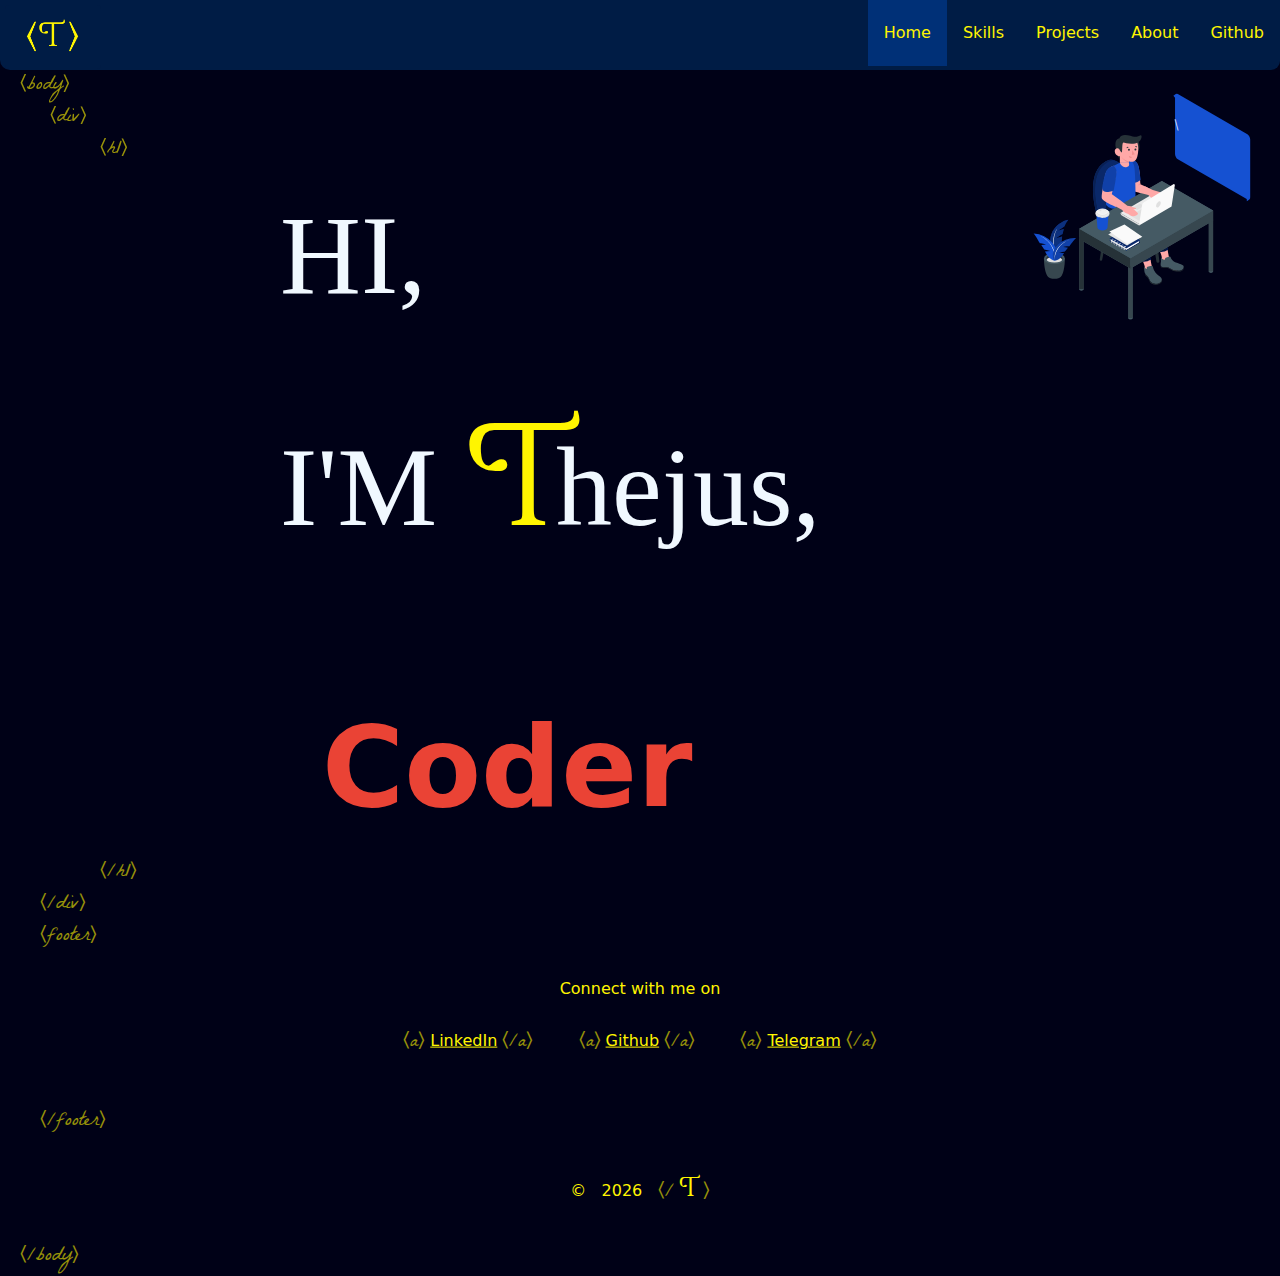
<file: index.html>
<!DOCTYPE html>
<html lang="en">

<head>
    <meta charset="UTF-8">
    <meta http-equiv="X-UA-Compatible" content="IE=edge">
    <meta name="viewport" content="width=device-width, initial-scale=1.0">
    <!-- google fonts -->
    <link rel="preconnect" href="https://fonts.googleapis.com">
    <link rel="preconnect" href="https://fonts.gstatic.com" crossorigin>
    <link href="https://fonts.googleapis.com/css2?family=Lancelot&display=swap" rel="stylesheet">
    <link rel="preconnect" href="https://fonts.googleapis.com">
    <link href="https://fonts.googleapis.com/css2?family=La+Belle+Aurore&family=Lancelot&display=swap" rel="stylesheet">
    <link
        href="https://fonts.googleapis.com/css2?family=IM+Fell+Great+Primer+SC&family=La+Belle+Aurore&family=Lancelot&display=swap"
        rel="stylesheet">
    <link href='https://fonts.googleapis.com/css?family=Oswald:400,700,300' rel='stylesheet' type='text/css'>

    <link rel="shortcut icon" href="logo-removebg-preview.png" type="image/png">

    <link rel="stylesheet" href="style.css">
    <link rel="stylesheet" href="index.css">
    <title class="logo"> Home
    </title>
</head>

<body>
    <!--! navbar start -->
    <navbar>
        <ul class="topnav">
            <li class="logo">
                <div class="confetti-btn cb1-inline-block cb1-position-relative js-confetti-btn">
                    <div class="confetti-btn__btn cb1-btn cb1-btn--subtle js-confetti-btn__btn">
                        <img src="logo-removebg-preview.png" alt="Logo" width="60px">

                    </div>

                    <svg class="confetti-btn__icon js-confetti-btn__icon" viewBox="0 0 16 16" aria-hidden="true">
                        <circle class="conf-btn-svg-item-0" fill="currentColor" cx="8" cy="8" r="8" />
                        <polygon class="conf-btn-svg-item-1" fill="#f888c0"
                            points="10.3 6.212 3.3 0.581 1 15.419 15 9.991 10.3 6.212" />
                        <path class="conf-btn-svg-item-2" fill="#fa9856"
                            d="M2,8a6,6,0,1,1,6,6A5.993,5.993,0,0,1,2,8Z" />
                        <polygon class="conf-btn-svg-item-3" fill="#2842c3"
                            points="7.52 0 5.001 5.898 1.888 13.184 8.48 16 14.112 2.816 7.52 0" />
                        <path class="conf-btn-svg-item-4" fill="#f5c09a" d="M2,8a6,6,0,1,1,6,6A6,6,0,0,1,2,8Z" />
                        <polygon class="conf-btn-svg-item-5" fill="#3aace9"
                            points="14.164 9.474 14.723 0.507 8.578 3.562 1.277 7.192 13.789 15.493 14.164 9.474" />
                    </svg>
                </div>

            </li>
            <li class="right"><a href="#about">Github</a></li>
            <li class="right"><a href="#about">About</a></li>
            <li class="right"><a href="projects.html">Projects</a></li>
            <li class="right"><a href="skills.html">Skills</a></li>
            <li class="right"><a class="active" href="#home">Home</a></li>
        </ul>
    </navbar>
    <!--! navbar end -->

    <!--! i am div start -->
    <div class="contain grid">
        <!--! iam div left part start  -->
        <div class="grid-part">

            <div class="code">&nbsp; &#9001;body&#9002;</div>
            <div class="code">&nbsp;&nbsp;&nbsp;&nbsp; &#9001;div&#9002;</div>

            <div class="code">&nbsp;&nbsp;&nbsp;&nbsp;&nbsp;&nbsp;&nbsp;&nbsp;&nbsp; &#9001;h1&#9002;</div>

            <div class="main-heading">
                &nbsp;&nbsp;&nbsp;&nbsp;&nbsp;&nbsp;&nbsp;&nbsp;&nbsp;&nbsp;HI, <br>
                &nbsp;&nbsp;&nbsp;&nbsp;&nbsp;&nbsp;&nbsp;&nbsp;&nbsp;&nbsp;I'M <span class="main-t">T</span>hejus,<br>
            </div>
            <br>
            <br>
            <div class="scrolling-words-container">
                <div class="scrolling-words-box">
                    <ul>
                        <li style="color: #ea4335">&nbsp;&nbsp;&nbsp;&nbsp;&nbsp;&nbsp;&nbsp;&nbsp;Coder</li><br>
                        <li style="color: #4285f4">&nbsp;&nbsp;&nbsp;&nbsp;&nbsp;&nbsp;&nbsp;&nbsp;Developer</li> <br>
                        <li style="color: #34a853">&nbsp;&nbsp;&nbsp;&nbsp;&nbsp;&nbsp;&nbsp;&nbsp;Self Learner</li>
                        <br>
                        <li style="color: #fbbc04">&nbsp;&nbsp;&nbsp;&nbsp;&nbsp;&nbsp;&nbsp;&nbsp;Techy</li> <br>
                        <li style="color: #ea4335">&nbsp;&nbsp;&nbsp;&nbsp;&nbsp;&nbsp;&nbsp;&nbsp;Tech Geek</li> <br>
                    </ul>
                </div>
                <span style="color: #5f6368"></span>
            </div>
            <br>

            <div class="code">&nbsp;&nbsp;&nbsp;&nbsp;&nbsp;&nbsp;&nbsp;&nbsp;&nbsp; &#9001;/h1&#9002;</div>

            <div class="code">&nbsp;&nbsp;&nbsp; &#9001;/div&#9002;</div>

        </div>
        <!--! iam div left part end  -->

        <!--! iam div right part start  -->
        <div class="l">

            <div class="image">
                <svg class="animated" id="freepik_stories-code-typing" xmlns="http://www.w3.org/2000/svg"
                    viewBox="0 0 500 500" version="1.1" xmlns:xlink="http://www.w3.org/1999/xlink"
                    xmlns:svgjs="http://svgjs.com/svgjs">
                    <style>
                        svg#freepik_stories-code-typing:not(.animated) .animable {
                            opacity: 0;
                        }

                        svg#freepik_stories-code-typing.animated #freepik--Plant--inject-2 {
                            animation: 1s 1 forwards cubic-bezier(.36, -0.01, .5, 1.38) slideDown, 3s Infinite linear floating;
                            animation-delay: 0s, 1s;
                        }

                        svg#freepik_stories-code-typing.animated #freepik--Pictures--inject-2 {
                            animation: 1s 1 forwards cubic-bezier(.36, -0.01, .5, 1.38) slideUp;
                            animation-delay: 0s;
                        }

                        svg#freepik_stories-code-typing.animated #freepik--Character--inject-2 {
                            animation: 1s 1 forwards cubic-bezier(.36, -0.01, .5, 1.38) fadeIn;
                            animation-delay: 0s;
                        }

                        svg#freepik_stories-code-typing.animated #elwccmy3xrkr {
                            animation: 1s 1 forwards linear slideLeft;
                            animation-delay: 0s;
                        }

                        svg#freepik_stories-code-typing.animated #elixwginyjn9s {
                            animation: 1s 1 forwards linear slideLeft;
                            animation-delay: 0.021739130434782608s;
                            opacity: 0
                        }

                        svg#freepik_stories-code-typing.animated #elwyf4j4cvp6k {
                            animation: 1s 1 forwards linear slideLeft;
                            animation-delay: 0.043478260869565216s;
                            opacity: 0
                        }

                        svg#freepik_stories-code-typing.animated #el4zrhtsvb3xx {
                            animation: 1s 1 forwards linear slideLeft;
                            animation-delay: 0.06521739130434782s;
                            opacity: 0
                        }

                        svg#freepik_stories-code-typing.animated #elcsuz614cxx {
                            animation: 1s 1 forwards linear slideLeft;
                            animation-delay: 0.08695652173913043s;
                            opacity: 0
                        }

                        svg#freepik_stories-code-typing.animated #elg4v3h140eke {
                            animation: 1s 1 forwards linear slideLeft;
                            animation-delay: 0.10869565217391304s;
                            opacity: 0
                        }

                        svg#freepik_stories-code-typing.animated #elzgesj6o3ras {
                            animation: 1s 1 forwards linear slideLeft;
                            animation-delay: 0.13043478260869565s;
                            opacity: 0
                        }

                        svg#freepik_stories-code-typing.animated #elaa0wtytwo2 {
                            animation: 1s 1 forwards linear slideLeft;
                            animation-delay: 0.15217391304347827s;
                            opacity: 0
                        }

                        svg#freepik_stories-code-typing.animated #elqyj199wn99r {
                            animation: 1s 1 forwards linear slideLeft;
                            animation-delay: 0.17391304347826086s;
                            opacity: 0
                        }

                        svg#freepik_stories-code-typing.animated #elb2pv5u6tcmu {
                            animation: 1s 1 forwards linear slideLeft;
                            animation-delay: 0.19565217391304346s;
                            opacity: 0
                        }

                        svg#freepik_stories-code-typing.animated #elijy0fyk9uy8 {
                            animation: 1s 1 forwards linear slideLeft;
                            animation-delay: 0.21739130434782608s;
                            opacity: 0
                        }

                        svg#freepik_stories-code-typing.animated #elj2f2m6byyxm {
                            animation: 1s 1 forwards linear slideLeft;
                            animation-delay: 0.2391304347826087s;
                            opacity: 0
                        }

                        svg#freepik_stories-code-typing.animated #el5c3lf9kxx2v {
                            animation: 1s 1 forwards linear slideLeft;
                            animation-delay: 0.2608695652173913s;
                            opacity: 0
                        }

                        svg#freepik_stories-code-typing.animated #elca7vzumun0c {
                            animation: 1s 1 forwards linear slideLeft;
                            animation-delay: 0.2826086956521739s;
                            opacity: 0
                        }

                        svg#freepik_stories-code-typing.animated #elh05csx0lm0f {
                            animation: 1s 1 forwards linear slideLeft;
                            animation-delay: 0.30434782608695654s;
                            opacity: 0
                        }

                        svg#freepik_stories-code-typing.animated #el0vf8rjdonrik {
                            animation: 1s 1 forwards linear slideLeft;
                            animation-delay: 0.32608695652173914s;
                            opacity: 0
                        }

                        svg#freepik_stories-code-typing.animated #elrw75lykj75 {
                            animation: 1s 1 forwards linear slideLeft;
                            animation-delay: 0.34782608695652173s;
                            opacity: 0
                        }

                        svg#freepik_stories-code-typing.animated #el8fljkp6vojj {
                            animation: 1s 1 forwards linear slideLeft;
                            animation-delay: 0.3695652173913043s;
                            opacity: 0
                        }

                        svg#freepik_stories-code-typing.animated #elkh6f8lziaqm {
                            animation: 1s 1 forwards linear slideLeft;
                            animation-delay: 0.3913043478260869s;
                            opacity: 0
                        }

                        svg#freepik_stories-code-typing.animated #eloek4tkbqzfq {
                            animation: 1s 1 forwards linear slideLeft;
                            animation-delay: 0.41304347826086957s;
                            opacity: 0
                        }

                        svg#freepik_stories-code-typing.animated #elklejgtqlpw {
                            animation: 1s 1 forwards linear slideLeft;
                            animation-delay: 0.43478260869565216s;
                            opacity: 0
                        }

                        svg#freepik_stories-code-typing.animated #el1qcrdvsw4oqi {
                            animation: 1s 1 forwards linear slideLeft;
                            animation-delay: 0.45652173913043476s;
                            opacity: 0
                        }

                        svg#freepik_stories-code-typing.animated #el8f9rtvq2cgu {
                            animation: 1s 1 forwards linear slideLeft;
                            animation-delay: 0.4782608695652174s;
                            opacity: 0
                        }

                        svg#freepik_stories-code-typing.animated #elg8ucj98cq7 {
                            animation: 1s 1 forwards linear slideLeft;
                            animation-delay: 0.5s;
                            opacity: 0
                        }

                        svg#freepik_stories-code-typing.animated #el9tuy99mlcua {
                            animation: 1s 1 forwards linear slideLeft;
                            animation-delay: 0.5217391304347826s;
                            opacity: 0
                        }

                        svg#freepik_stories-code-typing.animated #elgf8j2vkd6y7 {
                            animation: 1s 1 forwards linear slideLeft;
                            animation-delay: 0.5434782608695652s;
                            opacity: 0
                        }

                        svg#freepik_stories-code-typing.animated #el7wvymw90iwf {
                            animation: 1s 1 forwards linear slideLeft;
                            animation-delay: 0.5652173913043478s;
                            opacity: 0
                        }

                        svg#freepik_stories-code-typing.animated #elkfylqygfmx {
                            animation: 1s 1 forwards linear slideLeft;
                            animation-delay: 0.5869565217391304s;
                            opacity: 0
                        }

                        svg#freepik_stories-code-typing.animated #eldokukn98zk {
                            animation: 1s 1 forwards linear slideLeft;
                            animation-delay: 0.6086956521739131s;
                            opacity: 0
                        }

                        svg#freepik_stories-code-typing.animated #elnv1xkmtsiyh {
                            animation: 1s 1 forwards linear slideLeft;
                            animation-delay: 0.6304347826086957s;
                            opacity: 0
                        }

                        svg#freepik_stories-code-typing.animated #el4q1nccodsac {
                            animation: 1s 1 forwards linear slideLeft;
                            animation-delay: 0.6521739130434783s;
                            opacity: 0
                        }

                        svg#freepik_stories-code-typing.animated #elr8c4n6ac6gr {
                            animation: 1s 1 forwards linear slideLeft;
                            animation-delay: 0.6739130434782609s;
                            opacity: 0
                        }

                        svg#freepik_stories-code-typing.animated #elqzsed6ldtwq {
                            animation: 1s 1 forwards linear slideLeft;
                            animation-delay: 0.6956521739130435s;
                            opacity: 0
                        }

                        svg#freepik_stories-code-typing.animated #elqs9m1oducm {
                            animation: 1s 1 forwards linear slideLeft;
                            animation-delay: 0.717391304347826s;
                            opacity: 0
                        }

                        svg#freepik_stories-code-typing.animated #elvaybvh6qscq {
                            animation: 1s 1 forwards linear slideLeft;
                            animation-delay: 0.7391304347826086s;
                            opacity: 0
                        }

                        svg#freepik_stories-code-typing.animated #elx2a4dkrd8xm {
                            animation: 1s 1 forwards linear slideLeft;
                            animation-delay: 0.7608695652173912s;
                            opacity: 0
                        }

                        svg#freepik_stories-code-typing.animated #elyo12tztegh {
                            animation: 1s 1 forwards linear slideLeft;
                            animation-delay: 0.7826086956521738s;
                            opacity: 0
                        }

                        svg#freepik_stories-code-typing.animated #elegp2ev316o6 {
                            animation: 1s 1 forwards linear slideLeft;
                            animation-delay: 0.8043478260869565s;
                            opacity: 0
                        }

                        svg#freepik_stories-code-typing.animated #el72xf5ur3b2s {
                            animation: 1s 1 forwards linear slideLeft;
                            animation-delay: 0.8260869565217391s;
                            opacity: 0
                        }

                        svg#freepik_stories-code-typing.animated #el6mb8uehra93 {
                            animation: 1s 1 forwards linear slideLeft;
                            animation-delay: 0.8478260869565217s;
                            opacity: 0
                        }

                        svg#freepik_stories-code-typing.animated #elufk8d92kr5f {
                            animation: 1s 1 forwards linear slideLeft;
                            animation-delay: 0.8695652173913043s;
                            opacity: 0
                        }

                        svg#freepik_stories-code-typing.animated #eluf997dz773n {
                            animation: 1s 1 forwards linear slideLeft;
                            animation-delay: 0.8913043478260869s;
                            opacity: 0
                        }

                        svg#freepik_stories-code-typing.animated #el1pp3e6e2mrm {
                            animation: 1s 1 forwards linear slideLeft;
                            animation-delay: 0.9130434782608695s;
                            opacity: 0
                        }

                        svg#freepik_stories-code-typing.animated #eltxrklnhtvbc {
                            animation: 1s 1 forwards linear slideLeft;
                            animation-delay: 0.9347826086956521s;
                            opacity: 0
                        }

                        svg#freepik_stories-code-typing.animated #elsmdx5s2d6ak {
                            animation: 1s 1 forwards linear slideLeft;
                            animation-delay: 0.9565217391304348s;
                            opacity: 0
                        }

                        svg#freepik_stories-code-typing.animated #elb0a5pxke4nl {
                            animation: 1s 1 forwards linear slideLeft;
                            animation-delay: 0.9782608695652174s;
                            opacity: 0
                        }

                        svg#freepik_stories-code-typing.animated #freepik--Screen--inject-2 {
                            animation: 1s 1 forwards linear slideLeft;
                            animation-delay: 0s;
                        }

                        @keyframes slideDown {
                            0% {
                                opacity: 0;
                                transform: translateY(-30px);
                            }

                            100% {
                                opacity: 1;
                                transform: translateY(0);
                            }
                        }

                        @keyframes floating {
                            0% {
                                opacity: 1;
                                transform: translateY(0px);
                            }

                            50% {
                                transform: translateY(-10px);
                            }

                            100% {
                                opacity: 1;
                                transform: translateY(0px);
                            }
                        }

                        @keyframes slideUp {
                            0% {
                                opacity: 0;
                                transform: translateY(30px);
                            }

                            100% {
                                opacity: 1;
                                transform: inherit;
                            }
                        }

                        @keyframes fadeIn {
                            0% {
                                opacity: 0;
                            }

                            100% {
                                opacity: 1;
                            }
                        }

                        @keyframes slideLeft {
                            0% {
                                opacity: 0;
                                transform: translateX(-30px);
                            }

                            100% {
                                opacity: 1;
                                transform: translateX(0);
                            }
                        }

                        .animator-hidden {
                            display: none;
                        }
                    </style>
                    <g id="freepik--Floor--inject-2" class="animable animator-hidden"
                        style="transform-origin: 250px 358.49px;">
                        <ellipse cx="250" cy="358.49" rx="222.5" ry="128.46"
                            style="fill: rgb(245, 245, 245); transform-origin: 250px 358.49px;" id="el08dwmuiy1p6g"
                            class="animable"></ellipse>
                    </g>
                    <g id="freepik--Shadows--inject-2" class="animable animator-hidden"
                        style="transform-origin: 234.572px 371.229px;">
                        <ellipse cx="95.58" cy="369.76" rx="24.63" ry="14.22"
                            style="fill: rgb(230, 230, 230); transform-origin: 95.58px 369.76px;" id="el6ixy1xs70gc"
                            class="animable"></ellipse>
                        <path
                            d="M285.26,293.53,123.38,387a4,4,0,0,0,0,7l95.14,54.93a15.73,15.73,0,0,0,15.73,0l161.88-93.46a4,4,0,0,0,0-7L301,293.53A15.73,15.73,0,0,0,285.26,293.53Z"
                            style="fill: rgb(230, 230, 230); transform-origin: 259.755px 371.229px;" id="el0s0uzvbo43vb"
                            class="animable"></path>
                        <path
                            d="M236.65,294.44l-64.8,37.42a8.55,8.55,0,0,0,0,14.82l32.63,18.84a14.23,14.23,0,0,0,14.2,0l64.81-37.42a8.56,8.56,0,0,0,0-14.82l-32.64-18.84A14.18,14.18,0,0,0,236.65,294.44Z"
                            style="fill: rgb(230, 230, 230); transform-origin: 227.665px 329.976px;" id="elv4pek5v5k2"
                            class="animable"></path>
                    </g>
                    <g id="freepik--Plant--inject-2" class="animable" style="transform-origin: 96.22px 320.87px;">
                        <path
                            d="M96.88,333s-15.22-14.87-6.56-39.77c4.85-13.95,20.94-24.2,30.1-25.16a42.92,42.92,0,0,0-7.16,12.07l-11.54,7.67,10.61-3.32-2.26,9.08s-9.86,6-11.32,7.26L109.38,298S108.56,323.72,96.88,333Z"
                            style="fill: rgb(21, 81, 210); transform-origin: 104.038px 300.535px;" id="el7hnsk1ea0pa"
                            class="animable"></path>
                        <g id="elsvn83vwnrnc">
                            <path
                                d="M96.88,333s-15.22-14.87-6.56-39.77c4.85-13.95,20.94-24.2,30.1-25.16a42.92,42.92,0,0,0-7.16,12.07l-11.54,7.67,10.61-3.32-2.26,9.08s-9.86,6-11.32,7.26L109.38,298S108.56,323.72,96.88,333Z"
                                style="opacity: 0.4; transform-origin: 104.038px 300.535px;" class="animable"></path>
                        </g>
                        <path d="M96.88,333s-7.88-31.11,3.78-49.25C100.66,283.71,87,299.72,96.88,333Z"
                            style="fill: rgb(255, 255, 255); transform-origin: 96.9762px 308.375px;" id="el3rhftgztbpo"
                            class="animable"></path>
                        <path
                            d="M114.3,337.17l-18.63-.24h-.19l-18.62.24s-.21,22.94,6.86,32.27h0c2,2.49,6.53,4.23,11.86,4.23s9.92-1.75,11.87-4.24C114.5,360.09,114.3,337.17,114.3,337.17Z"
                            style="fill: rgb(55, 71, 79); transform-origin: 95.58px 355.3px;" id="elo9b0mrmljlk"
                            class="animable"></path>
                        <ellipse cx="95.58" cy="337.17" rx="18.72" ry="10.05"
                            style="fill: rgb(69, 90, 100); transform-origin: 95.58px 337.17px;" id="elzqwtklazxar"
                            class="animable"></ellipse>
                        <path
                            d="M95.58,334.5c6.44,0,11.89,2.07,13.81,4.93a4,4,0,0,0,.75-2.26c0-4-6.52-7.19-14.56-7.19S81,333.2,81,337.17a4.08,4.08,0,0,0,.74,2.26C83.68,336.57,89.14,334.5,95.58,334.5Z"
                            style="fill: rgb(38, 50, 56); transform-origin: 95.57px 334.705px;" id="elfc8w31wg1nl"
                            class="animable"></path>
                        <ellipse cx="95.58" cy="339.43" rx="13.81" ry="4.93"
                            style="fill: rgb(224, 224, 224); transform-origin: 95.58px 339.43px;" id="elstbvkhymsx"
                            class="animable"></ellipse>
                        <path
                            d="M95.81,340.67s-7.22-.28-13.4-9.86c-2.56-3.95-3.79-6-3.79-6l10-.75-11.26-2.81-5.32-8.14,9.35-.7s-7-2.44-11.93-2.47c0,0-8.63-15.23-11.15-17.4a48.89,48.89,0,0,1,34.07,16.92C106.6,326.19,97.91,341.1,95.81,340.67Z"
                            style="fill: rgb(21, 81, 210); transform-origin: 79.3356px 316.61px;" id="el4p1llidve07"
                            class="animable"></path>
                        <path d="M95.81,340.67s4.51-27.18-24.28-43.52C71.53,297.15,101.41,311.5,95.81,340.67Z"
                            style="fill: rgb(255, 255, 255); transform-origin: 84.0196px 318.91px;" id="elar4ytezjyu"
                            class="animable"></path>
                        <path
                            d="M95.81,340.67s6.53.42,13-7.64c2.67-3.32,4-5.08,4-5.08l-9-1.62,10.42-1.48L119.8,318l-8.37-1.51s6.51-1.54,11-1.1c0,0,9.22-12.94,11.7-14.66a44.36,44.36,0,0,0-32.33,12.07C87.43,326.59,93.87,340.86,95.81,340.67Z"
                            style="fill: rgb(21, 81, 210); transform-origin: 113.409px 320.682px;" id="elhl25692mjup"
                            class="animable"></path>
                        <g id="eljvek2nqz86b">
                            <path
                                d="M95.81,340.67s6.53.42,13-7.64c2.67-3.32,4-5.08,4-5.08l-9-1.62,10.42-1.48L119.8,318l-8.37-1.51s6.51-1.54,11-1.1c0,0,9.22-12.94,11.7-14.66a44.36,44.36,0,0,0-32.33,12.07C87.43,326.59,93.87,340.86,95.81,340.67Z"
                                style="opacity: 0.2; transform-origin: 113.409px 320.682px;" class="animable"></path>
                        </g>
                        <path d="M95.81,340.67s-1.52-24.94,26-37C121.81,303.69,93.5,313.83,95.81,340.67Z"
                            style="fill: rgb(255, 255, 255); transform-origin: 108.743px 322.17px;" id="el6fyyngxk53j"
                            class="animable"></path>
                    </g>
                    <g id="freepik--Pictures--inject-2" class="animable animator-hidden"
                        style="transform-origin: 113.425px 125.215px;">
                        <polygon points="128.91 119.4 128.91 169.08 85.88 193.92 85.88 144.24 128.91 119.4 128.91 119.4"
                            style="fill: rgb(250, 250, 250); transform-origin: 107.395px 156.66px;" id="elc186nh8bnx"
                            class="animable"></polygon>
                        <path
                            d="M124.25,122.09v44.3L85.88,188.54v-44.3l38.37-22.15m2.33-4-43,24.84v49.68l2.33,1.35,43-24.84V119.4l-2.33-1.35Z"
                            style="fill: rgb(224, 224, 224); transform-origin: 106.245px 156.005px;" id="ela6o6t8v9b1"
                            class="animable"></path>
                        <path
                            d="M126.58,123.43v44.3L88.21,189.88v-44.3l38.37-22.15m2.33-4-43,24.84v49.68l43-24.84V119.4Z"
                            style="fill: rgb(235, 235, 235); transform-origin: 107.41px 156.675px;" id="elqhc11iajj7h"
                            class="animable"></path>
                        <polygon
                            points="122.59 157.71 90.04 176.5 99.66 151.49 106.32 159.39 113.13 149.7 122.59 157.71"
                            style="fill: rgb(224, 224, 224); transform-origin: 106.315px 163.1px;" id="eli1l006yhsye"
                            class="animable"></polygon>
                        <path
                            d="M111.3,142.1a6.57,6.57,0,0,1-3,5.15c-1.64.94-3,.18-3-1.72a6.57,6.57,0,0,1,3-5.14C110,139.44,111.3,140.21,111.3,142.1Z"
                            style="fill: rgb(224, 224, 224); transform-origin: 108.3px 143.818px;" id="elf3l8nddkswv"
                            class="animable"></path>
                        <polygon points="143.26 57.55 143.26 97.12 108.99 116.91 108.99 77.33 143.26 57.55 143.26 57.55"
                            style="fill: rgb(250, 250, 250); transform-origin: 126.125px 87.23px;" id="eloyb5csghwy"
                            class="animable"></polygon>
                        <path
                            d="M139.55,59.69V95L109,112.63V77.33l30.56-17.64m1.86-3.22L107.13,76.26v39.58l1.86,1.07,34.27-19.79V57.54l-1.85-1.07Z"
                            style="fill: rgb(224, 224, 224); transform-origin: 125.195px 86.69px;" id="elligkaw6r2d"
                            class="animable"></path>
                        <path
                            d="M141.41,60.76V96.05L110.84,113.7V78.4l30.57-17.64m1.85-3.22L109,77.33v39.58l34.27-19.79V57.54Z"
                            style="fill: rgb(235, 235, 235); transform-origin: 126.135px 87.225px;" id="elc4ihd3h5g4r"
                            class="animable"></path>
                        <polygon points="138.23 88.07 112.3 103.04 119.96 83.11 125.27 89.41 130.69 81.68 138.23 88.07"
                            style="fill: rgb(224, 224, 224); transform-origin: 125.265px 92.36px;" id="elchkbnpf32o4"
                            class="animable"></polygon>
                        <path
                            d="M129.24,75.63a5.22,5.22,0,0,1-2.37,4.1c-1.31.76-2.36.14-2.36-1.36a5.21,5.21,0,0,1,2.36-4.1C128.18,73.51,129.24,74.13,129.24,75.63Z"
                            style="fill: rgb(224, 224, 224); transform-origin: 126.875px 77px;" id="el69b2yro2c4e"
                            class="animable"></path>
                    </g>
                    <g id="freepik--Character--inject-2" class="animable animator-active"
                        style="transform-origin: 259.75px 281.276px;">
                        <path
                            d="M216.15,286.33l13.91,84.89a2.65,2.65,0,0,0,2.62,2.22h0a2.65,2.65,0,0,0,2.63-2.94l-9.76-87.58Z"
                            style="fill: rgb(38, 50, 56); transform-origin: 225.738px 328.18px;" id="eljf4n4vf47e"
                            class="animable"></path>
                        <path
                            d="M264.17,257.78l13.92,84.89a2.64,2.64,0,0,0,2.61,2.22h0a2.65,2.65,0,0,0,2.63-2.95l-9.76-87.57Z"
                            style="fill: rgb(38, 50, 56); transform-origin: 273.759px 299.63px;" id="eljrjwj2s786"
                            class="animable"></path>
                        <path
                            d="M194.8,266.48l-13.73,73.15a2.21,2.21,0,0,1-2.19,1.82,2.24,2.24,0,0,1-2.21-2.56l10.14-67.8Z"
                            style="fill: rgb(38, 50, 56); transform-origin: 185.724px 303.965px;" id="eliz3k06si88h"
                            class="animable"></path>
                        <path
                            d="M243.36,239.19l-13.65,72.7a2.21,2.21,0,0,1-2.19,1.82,2.24,2.24,0,0,1-2.21-2.55l10.06-67.37Z"
                            style="fill: rgb(38, 50, 56); transform-origin: 234.324px 276.45px;" id="elvxib1ux8k8"
                            class="animable"></path>
                        <path
                            d="M239.4,233.65a19.46,19.46,0,0,1-11.49-15.87c-2.21-22.28-10.06-68.18-36.64-52.9-32.82,18.86-21.07,73.63-16.3,91.19a23.71,23.71,0,0,0,6,10.49c5.93,6,18.2,16.26,39.08,25a12.26,12.26,0,0,0,8.08.48c10.37-2.95,37.46-12,51-29.3a4.72,4.72,0,0,0-.78-6.6C272.88,251.8,260.51,243.07,239.4,233.65Z"
                            style="fill: rgb(21, 81, 210); transform-origin: 224.551px 227.167px;" id="elb035ludfft"
                            class="animable"></path>
                        <g id="elx83stz1j9nt">
                            <path
                                d="M239.4,233.65a19.46,19.46,0,0,1-11.49-15.87c-2.21-22.28-10.06-68.18-36.64-52.9-32.82,18.86-21.07,73.63-16.3,91.19a23.71,23.71,0,0,0,6,10.49c5.93,6,18.2,16.26,39.08,25a12.26,12.26,0,0,0,8.08.48c10.37-2.95,37.46-12,51-29.3a4.72,4.72,0,0,0-.78-6.6C272.88,251.8,260.51,243.07,239.4,233.65Z"
                                style="opacity: 0.5; transform-origin: 224.551px 227.167px;" class="animable"></path>
                        </g>
                        <path
                            d="M280.11,259.61a4.68,4.68,0,0,1-1,3.14c-.72.93-1.49,1.82-2.28,2.7h0c-.44.48-.88.95-1.34,1.41l0,0c-.45.46-.91.91-1.38,1.36l0,0-1.42,1.32,0,0c-.49.43-1,.86-1.49,1.28v0c-7.67,6.43-17,11.33-25.27,14.86h0l-1.54.65-.16.06-1.42.58-.25.09-1.32.52-.3.12-1.23.46-.36.13-1.14.42-.41.15-1.05.37-.43.15-1,.33-.47.16-.88.29-.5.17-.79.25-.54.17-.68.22-.58.17-.57.18-.71.21-.36.1c-.34.11-.68.2-1,.29a12.26,12.26,0,0,1-8.08-.48c-20.88-8.75-33.15-19-39.08-25a23.71,23.71,0,0,1-6-10.49c-4.77-17.56-16.52-72.33,16.3-91.19q.87-.49,1.71-.9l.37-.18c.56-.26,1.1-.5,1.64-.71l.16-.06c.51-.19,1-.36,1.52-.5l.23-.07c.54-.15,1.07-.27,1.59-.37l.14,0a14.74,14.74,0,0,1,3.14-.22h.06a13.24,13.24,0,0,1,3,.46h0c-5.24-2.31-11.64-2.21-18,1.44-32.82,18.86-21.07,73.63-16.3,91.19l.81,3a28.54,28.54,0,0,0,10.24,15.31l8.52,6.51h0A133.87,133.87,0,0,0,220,296.82a12.28,12.28,0,0,0,8.11.5c10.36-2.95,37.47-12,51-29.3a4.67,4.67,0,0,0,1-2.57h0V259.6Z"
                            style="fill: rgb(21, 81, 210); transform-origin: 222.378px 229.22px;" id="el76g33c5e5q6"
                            class="animable"></path>
                        <g id="elout7uwv18c9">
                            <path
                                d="M280.11,259.61a4.68,4.68,0,0,1-1,3.14c-.72.93-1.49,1.82-2.28,2.7h0c-.44.48-.88.95-1.34,1.41l0,0c-.45.46-.91.91-1.38,1.36l0,0-1.42,1.32,0,0c-.49.43-1,.86-1.49,1.28v0c-7.67,6.43-17,11.33-25.27,14.86h0l-1.54.65-.16.06-1.42.58-.25.09-1.32.52-.3.12-1.23.46-.36.13-1.14.42-.41.15-1.05.37-.43.15-1,.33-.47.16-.88.29-.5.17-.79.25-.54.17-.68.22-.58.17-.57.18-.71.21-.36.1c-.34.11-.68.2-1,.29a12.26,12.26,0,0,1-8.08-.48c-20.88-8.75-33.15-19-39.08-25a23.71,23.71,0,0,1-6-10.49c-4.77-17.56-16.52-72.33,16.3-91.19q.87-.49,1.71-.9l.37-.18c.56-.26,1.1-.5,1.64-.71l.16-.06c.51-.19,1-.36,1.52-.5l.23-.07c.54-.15,1.07-.27,1.59-.37l.14,0a14.74,14.74,0,0,1,3.14-.22h.06a13.24,13.24,0,0,1,3,.46h0c-5.24-2.31-11.64-2.21-18,1.44-32.82,18.86-21.07,73.63-16.3,91.19l.81,3a28.54,28.54,0,0,0,10.24,15.31l8.52,6.51h0A133.87,133.87,0,0,0,220,296.82a12.28,12.28,0,0,0,8.11.5c10.36-2.95,37.47-12,51-29.3a4.67,4.67,0,0,0,1-2.57h0V259.6Z"
                                style="opacity: 0.6; transform-origin: 222.378px 229.22px;" class="animable"></path>
                        </g>
                        <path
                            d="M298.21,322.28c-2.24-14.29-5.11-37.13-6.75-50.63q-.16-1.33-.45-2.64a28,28,0,0,0-13.21-17.89l-33.66-20-22.85-12s-6.08,17.62,1,28.4c5.88,9,31.84,20.08,39.56,23.83s7.88,4.76,7.72,9.77-.17,11.39,9.31,31.37c2.73,5.74,4.63,10,5.95,13.33A21,21,0,0,0,298.21,322.28Z"
                            style="fill: rgb(21, 81, 210); transform-origin: 258.536px 272.501px;" id="eli6kh04my0gj"
                            class="animable"></path>
                        <g id="elhos7gpjwe6i">
                            <path
                                d="M298.21,322.28c-2.24-14.29-5.11-37.13-6.75-50.63a28.43,28.43,0,0,0-.76-3.93,27.93,27.93,0,0,0-12.85-16.57l-33.71-20.07-22.85-12s-6.08,17.62,1,28.4c5.88,9,31.84,20.08,39.56,23.83s7.88,4.76,7.72,9.77-.17,11.39,9.31,31.37c2.73,5.74,4.63,10,5.95,13.33A21,21,0,0,0,298.21,322.28Z"
                                style="opacity: 0.7; transform-origin: 258.536px 272.463px;" class="animable"></path>
                        </g>
                        <path
                            d="M287.8,337.41a3.39,3.39,0,0,0,.41,1.7,23.72,23.72,0,0,0,5.06,6c4.54,4.09,19.57,20.1,24.85,10.16,0,0-15.53-14.87-17.58-21a101.83,101.83,0,0,1-2.33-12,21,21,0,0,1-13.4,3.48C287.72,333,287.85,335.35,287.8,337.41Z"
                            style="fill: rgb(255, 168, 167); transform-origin: 301.465px 340.371px;" id="el5p44scxu0b3"
                            class="animable"></path>
                        <path
                            d="M304,336.43l-.43-1.29a2,2,0,0,0-2.42-1.24l-6.29,1.94a1.93,1.93,0,0,0-1.36,1.85v.63a1.13,1.13,0,0,1-1.13,1.12h0a5.73,5.73,0,0,1-3.65-1.31l-.88-.72v-2.2h0a3.87,3.87,0,0,0-1.75,3.44c.08,1.49.15,3.31.09,4-.1,1.32-1.33,6.82.14,8.45s4.77,1.82,8.85,1.38,8.54,3.57,12.32,5.06,19.44,4.69,19.4-5.32c0-2.55-2.53-3.59-5-4.49s-11.41-4.05-13.7-5.94a21,21,0,0,1-2.55-2.52A8.35,8.35,0,0,1,304,336.43Z"
                            style="fill: rgb(69, 90, 100); transform-origin: 306.247px 346.528px;" id="elhx7vkfoavo9"
                            class="animable"></path>
                        <path
                            d="M307.45,357.57c-3.78-1.49-8.24-5.5-12.32-5.06s-7.38.25-8.85-1.38a3.91,3.91,0,0,1-.7-2.31c-.07,1.54.05,3,.7,3.74,1.47,1.63,4.77,1.82,8.85,1.38s8.54,3.58,12.32,5.06,19.44,4.69,19.4-5.32a3.18,3.18,0,0,0-.06-.43C325.81,362,311.1,359,307.45,357.57Z"
                            style="fill: rgb(38, 50, 56); transform-origin: 306.206px 354.753px;" id="elsz0uc50ciw"
                            class="animable"></path>
                        <path
                            d="M267.64,339.62c-2.25-14.28-5.11-37.12-6.76-50.63a28.42,28.42,0,0,0-9.82-18.24l-40.39-34.34L189.08,236s-4.45,18,2.61,28.77c5.89,9,31.84,20.09,39.56,23.83s7.88,4.77,7.72,9.77-.17,11.39,9.32,31.37c2.72,5.75,4.62,10,5.94,13.33A21.06,21.06,0,0,0,267.64,339.62Z"
                            style="fill: rgb(21, 81, 210); transform-origin: 227.668px 289.571px;" id="elxodo8rk6nng"
                            class="animable"></path>
                        <g id="elu4qk6nzumvs">
                            <path
                                d="M267.64,339.62c-2.25-14.28-5.11-37.12-6.76-50.63a28.42,28.42,0,0,0-9.82-18.24l-40.39-34.34L189.08,236s-4.45,18,2.61,28.77c5.89,9,31.84,20.09,39.56,23.83s7.88,4.77,7.72,9.77-.17,11.39,9.32,31.37c2.72,5.75,4.62,10,5.94,13.33A21.06,21.06,0,0,0,267.64,339.62Z"
                                style="opacity: 0.7; transform-origin: 227.668px 289.571px;" class="animable"></path>
                        </g>
                        <path
                            d="M257.21,353.46c0,.6-.41,2.37.42,3,1.06.79,2.07,3.32,5.07,6,4.53,4.09,9.32-4.72,7.26-10.83a102.85,102.85,0,0,1-2.32-12,21.06,21.06,0,0,1-13.41,3.48C257.15,350.33,257.27,351.41,257.21,353.46Z"
                            style="fill: rgb(255, 168, 167); transform-origin: 262.341px 351.568px;" id="elj6pus42plyl"
                            class="animable"></path>
                        <path
                            d="M230.52,161.52h0a13.22,13.22,0,0,1,14.61,8.86,57.45,57.45,0,0,1,2.73,13.22c1.17,13.85,1.49,20.77,1.49,20.77l13.91,6.31s-7.51.36-7,11l-17.33-4.37Z"
                            style="fill: rgb(255, 168, 167); transform-origin: 246.89px 191.518px;" id="elm68icvggtl9"
                            class="animable"></path>
                        <path
                            d="M249.86,196c-2.05-15-2.86-22.85-4.62-26.57a13.49,13.49,0,0,0-14.72-7.91l5.24,41.2.67-.06a21.78,21.78,0,0,0,12.47-5.52Z"
                            style="fill: rgb(21, 81, 210); transform-origin: 240.19px 182.017px;" id="elwlmuivd9nt"
                            class="animable"></path>
                        <g id="el4temqpol398">
                            <path
                                d="M249.86,196c-2.05-15-2.86-22.85-4.62-26.57a13.49,13.49,0,0,0-14.72-7.91l5.24,41.2.67-.06a21.78,21.78,0,0,0,12.47-5.52Z"
                                style="opacity: 0.2; transform-origin: 240.19px 182.017px;" class="animable"></path>
                        </g>
                        <path d="M249.35,204.37a9.62,9.62,0,0,0-4.11,2.53s1.68-3.19,4-4.18Z"
                            style="fill: rgb(242, 143, 143); transform-origin: 247.295px 204.81px;" id="el47o0v5ooq86"
                            class="animable"></path>
                        <path
                            d="M197.1,173.67l15.56-7.54,12.82-4.43s10.28-3.27,12.9,10.42c2.17,11.25,2.45,54,2.45,54l-.23,4.67s-5.93,16.62-27.12,18-25.32-7.56-25.32-7.56S186,184.66,197.1,173.67Z"
                            style="fill: rgb(21, 81, 210); transform-origin: 214.41px 205.147px;" id="elgozsq2ozmsk"
                            class="animable"></path>
                        <path d="M246.13,128s4.81,12.33-1.83,17.76S240,129.33,240,129.33Z"
                            style="fill: rgb(38, 50, 56); transform-origin: 243.707px 137.313px;" id="elh82dmhyneer"
                            class="animable"></path>
                        <path
                            d="M287.81,198.49,140,283.83v18.49h0v89.85h0a1.86,1.86,0,0,0,1.12,1.67,6,6,0,0,0,5.46,0,1.86,1.86,0,0,0,1.11-1.67h0v-85.4L227.83,353v90.73h0a1.86,1.86,0,0,0,1.12,1.66,6,6,0,0,0,5.46,0,1.86,1.86,0,0,0,1.12-1.66h0V353l136.23-78.65v86h0A1.85,1.85,0,0,0,372.9,362a6,6,0,0,0,5.46,0,1.85,1.85,0,0,0,1.12-1.66h0V251.43Z"
                            style="fill: rgb(69, 90, 100); transform-origin: 259.74px 322.269px;" id="elz6wmnyo95k"
                            class="animable"></path>
                        <path
                            d="M234.41,445.41a6,6,0,0,1-5.46,0c-1.51-.87-1.51-2.28,0-3.15a6,6,0,0,1,5.46,0C235.92,443.13,235.92,444.54,234.41,445.41Z"
                            style="fill: rgb(69, 90, 100); transform-origin: 231.68px 443.835px;" id="eldq2uzi737p"
                            class="animable"></path>
                        <rect x="227.83" y="350.79" width="7.72" height="92.96"
                            style="fill: rgb(55, 71, 79); transform-origin: 231.69px 397.27px;" id="el5xjiogwwhuo"
                            class="animable"></rect>
                        <ellipse cx="143.87" cy="392.27" rx="3.86" ry="2.23"
                            style="fill: rgb(69, 90, 100); transform-origin: 143.87px 392.27px;" id="elvf0p5qpktb"
                            class="animable"></ellipse>
                        <rect x="140.01" y="299.23" width="7.72" height="92.96"
                            style="fill: rgb(38, 50, 56); transform-origin: 143.87px 345.71px;" id="eld10eas4585"
                            class="animable"></rect>
                        <path
                            d="M378.36,362a6,6,0,0,1-5.46,0c-1.51-.87-1.51-2.28,0-3.15a6,6,0,0,1,5.46,0C379.87,359.73,379.87,361.14,378.36,362Z"
                            style="fill: rgb(69, 90, 100); transform-origin: 375.63px 360.425px;" id="eloeydmnzcdod"
                            class="animable"></path>
                        <rect x="371.78" y="267.39" width="7.72" height="92.96"
                            style="fill: rgb(55, 71, 79); transform-origin: 375.64px 313.87px;" id="elmvvdqpjpbn"
                            class="animable"></rect>
                        <path
                            d="M284,291.66a5.42,5.42,0,0,1-4.9,0c-1.35-.78-1.35-2,0-2.82a5.36,5.36,0,0,1,4.9,0C285.31,289.62,285.31,290.88,284,291.66Z"
                            style="fill: rgb(69, 90, 100); transform-origin: 281.535px 290.246px;" id="elz4pcnah7el"
                            class="animable"></path>
                        <rect x="278.05" y="212.6" width="6.93" height="77.58"
                            style="fill: rgb(69, 90, 100); transform-origin: 281.515px 251.39px;" id="elasmz3o5ibp7"
                            class="animable"></rect>
                        <polygon points="140 283.83 140 302.32 231.69 355.26 231.69 336.76 140 283.83"
                            style="fill: rgb(38, 50, 56); transform-origin: 185.845px 319.545px;" id="elox31wb8ofg"
                            class="animable"></polygon>
                        <polygon points="379.5 251.43 231.69 336.76 231.69 355.26 379.5 269.92 379.5 251.43"
                            style="fill: rgb(55, 71, 79); transform-origin: 305.595px 303.345px;" id="ele9n74ljouso"
                            class="animable"></polygon>
                        <polygon points="287.81 198.49 140 283.83 231.69 336.76 379.5 251.43 287.81 198.49"
                            style="fill: rgb(69, 90, 100); transform-origin: 259.75px 267.625px;" id="elszc039g0n8h"
                            class="animable"></polygon>
                        <polygon points="213.66 256.08 247.28 275.49 303.17 243.16 269.56 223.36 213.66 256.08"
                            style="fill: rgb(235, 235, 235); transform-origin: 258.415px 249.425px;" id="elm7hxhp66dfe"
                            class="animable"></polygon>
                        <polygon points="243.66 250.55 256.27 243.27 248.37 238.71 235.76 245.99 243.66 250.55"
                            style="fill: rgb(224, 224, 224); transform-origin: 246.015px 244.63px;" id="el45ubhmts6em"
                            class="animable"></polygon>
                        <polygon points="248.71 270.64 231.72 260.64 264.92 240.54 248.71 270.64"
                            style="fill: rgb(224, 224, 224); transform-origin: 248.32px 255.59px;" id="elusanhxwiu"
                            class="animable"></polygon>
                        <path
                            d="M258.22,208.28l13.45,6.31a117.87,117.87,0,0,1,11.87,3.67s9.36,3.82,9.79,6.33-7,8.56-13.57,5.62a20.71,20.71,0,0,0-5.46-2c-1.75-.19-7-1-10.75-4.61l-15.69-4.08S247.08,209.84,258.22,208.28Z"
                            style="fill: rgb(255, 168, 167); transform-origin: 270.598px 219.639px;" id="el734xqdixqcy"
                            class="animable"></path>
                        <path
                            d="M266.93,227c1.55,1.67,6,5.88,7,7.1s3.26-1.91-.75-6.58a37.63,37.63,0,0,1-9.69-5.27A38.28,38.28,0,0,0,266.93,227Z"
                            style="fill: rgb(255, 168, 167); transform-origin: 269.482px 228.307px;" id="elenrbc9aq8ei"
                            class="animable"></path>
                        <rect x="212.66" y="146.81" width="15.96" height="19.32"
                            style="fill: rgb(255, 168, 167); transform-origin: 220.64px 156.47px;" id="eldzsi92oabj"
                            class="animable"></rect>
                        <path d="M228.63,166.13A25.69,25.69,0,0,1,214,152.18v-5.37h14.67Z"
                            style="fill: rgb(242, 143, 143); transform-origin: 221.335px 156.47px;" id="el69d7977d46"
                            class="animable"></path>
                        <path
                            d="M234,121.3s14.52,1.75,11.19,26.56c-1.54,11.47-4.61,17.27-13.45,16.29-10-1.12-23.87-8.9-21.72-28.56S234,121.3,234,121.3Z"
                            style="fill: rgb(255, 168, 167); transform-origin: 227.742px 142.443px;" id="elqdtoz67l2ii"
                            class="animable"></path>
                        <polygon points="234.81 143.42 234.29 151.99 239.4 150.76 234.81 143.42"
                            style="fill: rgb(242, 143, 143); transform-origin: 236.845px 147.705px;" id="el12z7hksm22u"
                            class="animable"></polygon>
                        <path d="M227.21,142.65a1.75,1.75,0,1,0,1.85-1.64A1.75,1.75,0,0,0,227.21,142.65Z"
                            style="fill: rgb(38, 50, 56); transform-origin: 228.957px 142.757px;" id="el2sa9brjfln1"
                            class="animable"></path>
                        <path d="M238.76,142.14a1.75,1.75,0,1,0,1.86-1.64A1.75,1.75,0,0,0,238.76,142.14Z"
                            style="fill: rgb(38, 50, 56); transform-origin: 240.507px 142.246px;" id="elvarxsro8uji"
                            class="animable"></path>
                        <path d="M242.86,138.74l-3.29-2.24s1.39-1.28,2.65-.38A2.39,2.39,0,0,1,242.86,138.74Z"
                            style="fill: rgb(38, 50, 56); transform-origin: 241.292px 137.27px;" id="elm1ungiqywo9"
                            class="animable"></path>
                        <path d="M228.42,138.35l-3.55,1.78s-.44-1.84.95-2.49A2.38,2.38,0,0,1,228.42,138.35Z"
                            style="fill: rgb(38, 50, 56); transform-origin: 226.612px 138.819px;" id="el95wdtqty8p"
                            class="animable"></path>
                        <path
                            d="M234.54,155.47a8.93,8.93,0,0,1-5.53-1.85s-.56,2.94,1.88,3.65S234.54,155.47,234.54,155.47Z"
                            style="fill: rgb(242, 143, 143); transform-origin: 231.747px 155.508px;" id="el8vf4hdpnfor"
                            class="animable"></path>
                        <path
                            d="M212.49,143.22s2.23,4.65,3.61,4.49,0-17.81,2.86-17.92,16.36,6.59,28.29-2.06c4.59-3.32,5.5-11.8,2.75-11s-6.46,3.21-11.47,2.87-22.55-8.48-26.9,3c0,0-9.7-.79-6.06,18.47.91,4.79,3.77,16.65,7.09,17.82Z"
                            style="fill: rgb(38, 50, 56); transform-origin: 228.151px 137.687px;" id="el27b9f7mtghp"
                            class="animable"></path>
                        <path
                            d="M213.28,147.46a9.79,9.79,0,0,0-.79-4.24,4.5,4.5,0,0,0-3.89-3c-4.48-.12-5.09,4.2-5,5.73.16,4,3.43,8.4,9.51,8.57Z"
                            style="fill: rgb(255, 168, 167); transform-origin: 208.44px 147.369px;" id="el7987nakacmb"
                            class="animable"></path>
                        <path
                            d="M214.66,233.91,226.1,243a38.42,38.42,0,0,1,5.8,1c2.19.65,7.93,2.76,9.45,3.09s-.44,3-4.42,2c0,0,8.34,5.71,8.23,8.25s-8.67,6.88-14.45,2.62a21.4,21.4,0,0,0-4.91-3.08c-1.68-.55-6.61-2.46-9.54-6.78l-10-5.21S203.44,233.08,214.66,233.91Z"
                            style="fill: rgb(255, 168, 167); transform-origin: 225.553px 247.811px;" id="elrqh3hru2tl"
                            class="animable"></path>
                        <path
                            d="M202.18,171.21s6.67,5.17,2.57,21.24-6.29,29.92-6.29,29.92l16.2,11.54a14.28,14.28,0,0,0-8.4,11s-25.54-10-26.06-16.49,5.33-34.35,6.22-39.48S191.85,173.64,202.18,171.21Z"
                            style="fill: rgb(255, 168, 167); transform-origin: 197.414px 208.06px;" id="elet8os1kbw6l"
                            class="animable"></path>
                        <path d="M198.46,222.37a15.12,15.12,0,0,0-6.11.06,12.8,12.8,0,0,1,6.25-1.55Z"
                            style="fill: rgb(242, 143, 143); transform-origin: 195.475px 221.655px;" id="els9n3e7khg9"
                            class="animable"></path>
                        <path
                            d="M311,206.13l-5.85,38.25a.1.1,0,0,1,0,.07L247,278.12a.09.09,0,0,1-.13-.09l5.67-37.1a5.5,5.5,0,0,1,2.56-3.86l53.26-32.66A1.72,1.72,0,0,1,311,206.13Z"
                            style="fill: rgb(250, 250, 250); transform-origin: 278.946px 241.129px;" id="elvj8r9mupsxl"
                            class="animable"></path>
                        <path d="M247,278.12l-31-18a4.72,4.72,0,0,1-2.35-4.08h0l33.62,19.41Z"
                            style="fill: rgb(224, 224, 224); transform-origin: 230.46px 267.08px;" id="elj3y3j0y3z6b"
                            class="animable"></path>
                        <path
                            d="M277.37,243c0,2.74,1.92,3.84,4.28,2.48a9.47,9.47,0,0,0,4.29-7.42c0-2.74-1.92-3.84-4.29-2.48A9.49,9.49,0,0,0,277.37,243Z"
                            style="fill: rgb(224, 224, 224); transform-origin: 281.655px 240.53px;" id="elj9qv1zdtsxe"
                            class="animable"></path>
                        <path d="M213.17,128.21s-2.64-3.9-1-5.16S215,125.8,213.17,128.21Z"
                            style="fill: rgb(38, 50, 56); transform-origin: 212.863px 125.51px;" id="eluk4inihffr"
                            class="animable"></path>
                        <path d="M213.61,129s-4.66-.58-4.55-2.62S213,126.06,213.61,129Z"
                            style="fill: rgb(38, 50, 56); transform-origin: 211.334px 127.245px;" id="eltjaijnnydgb"
                            class="animable"></path>
                        <path d="M212.66,166.13s3.43,9,11.33,7.88,4.64-7.88,4.64-7.88Z"
                            style="fill: rgb(255, 168, 167); transform-origin: 220.978px 170.118px;" id="elpj3qtv24z9l"
                            class="animable"></path>
                        <path
                            d="M202.18,171.21s5.2,2.49,4.4,12.95-4.93,31.54-4.93,31.54-18.61,7.54-20.39-3.09c-.45-2.75,4.24-28.18,8.25-33.56A18.94,18.94,0,0,1,202.18,171.21Z"
                            style="fill: rgb(21, 81, 210); transform-origin: 193.947px 194.752px;" id="elg0ko0fsxgh"
                            class="animable"></path>
                        <g id="elyfco8fchifn">
                            <path
                                d="M202.18,171.21s5.2,2.49,4.4,12.95-4.93,31.54-4.93,31.54-18.61,7.54-20.39-3.09c-.45-2.75,4.24-28.18,8.25-33.56A18.94,18.94,0,0,1,202.18,171.21Z"
                                style="opacity: 0.2; transform-origin: 193.947px 194.752px;" class="animable"></path>
                        </g>
                        <path
                            d="M257.63,354a5.05,5.05,0,0,0,3,2.12c1.13.18-1.15-2.75,1.57-3.93s8.95-2.79,9.51-.45l.69,2.92a17.31,17.31,0,0,0,3.84,7.45,36.42,36.42,0,0,0,6.16,5.89c3.56,2.29,9.41,7.84,1.9,12.57s-16.73.73-18.54-4.64-3.72-6.93-4.68-7.82a10.25,10.25,0,0,1-4.06-5.92,56.39,56.39,0,0,1-1-7.2,2.71,2.71,0,0,1,1.24-2.49h0Z"
                            style="fill: rgb(69, 90, 100); transform-origin: 271.98px 366.607px;" id="elwlwiekfviwo"
                            class="animable"></path>
                        <path
                            d="M284.34,380.55c-7.51,4.72-16.73.73-18.54-4.64s-3.72-6.93-4.68-7.82a10.8,10.8,0,0,1-3.75-4.87c0,.14,0,.3,0,.44.29,4.65,3.14,5.74,4.1,6.64s2.54,2.36,4.35,7.74,11.33,8.72,18.83,4c3.65-2.29,4.14-4.78,3.28-7C288.11,376.85,287.19,378.76,284.34,380.55Z"
                            style="fill: rgb(38, 50, 56); transform-origin: 272.833px 373.758px;" id="elaast2v487ts"
                            class="animable"></path>
                        <path
                            d="M248.26,309.16,224.34,323l-30.2-17.44,24-13.84a2.1,2.1,0,0,1,2.06,0l28.09,16.22A.71.71,0,0,1,248.26,309.16Z"
                            style="fill: rgb(21, 81, 210); transform-origin: 221.381px 307.225px;" id="el0crcdvt745nf"
                            class="animable"></path>
                        <g id="el1wmgd3w93w5">
                            <path
                                d="M248.26,309.16,224.34,323l-30.2-17.44,24-13.84a2.1,2.1,0,0,1,2.06,0l28.09,16.22A.71.71,0,0,1,248.26,309.16Z"
                                style="opacity: 0.7; transform-origin: 221.381px 307.225px;" class="animable"></path>
                        </g>
                        <path
                            d="M246.6,308.66l-22.26,12.85-28.11-16.22,22.31-12.88a1.87,1.87,0,0,1,1.91,0L246.6,307.5A.67.67,0,0,1,246.6,308.66Z"
                            style="fill: rgb(255, 255, 255); transform-origin: 221.582px 306.829px;" id="elm0kb114ou1"
                            class="animable"></path>
                        <polygon points="224.34 321.51 224.34 319 246.94 305.96 246.94 308.09 224.34 321.51"
                            style="fill: rgb(255, 255, 255); transform-origin: 235.64px 313.735px;" id="elo4mwr831sff"
                            class="animable"></polygon>
                        <polygon points="224.34 321.51 224.34 319 196.23 302.78 196.23 305.29 224.34 321.51"
                            style="fill: rgb(224, 224, 224); transform-origin: 210.285px 312.145px;" id="el04jdoe3vzw2w"
                            class="animable"></polygon>
                        <path
                            d="M248.26,305.19,224.34,319l-30.2-17.43,24-13.84a2.1,2.1,0,0,1,2.06,0L248.26,304A.71.71,0,0,1,248.26,305.19Z"
                            style="fill: rgb(21, 81, 210); transform-origin: 221.361px 303.23px;" id="el79r1q8eh5wc"
                            class="animable"></path>
                        <g id="elhxik10ns6bg">
                            <path
                                d="M248.26,305.19,224.34,319l-30.2-17.43,24-13.84a2.1,2.1,0,0,1,2.06,0L248.26,304A.71.71,0,0,1,248.26,305.19Z"
                                style="opacity: 0.5; transform-origin: 221.361px 303.23px;" class="animable"></path>
                        </g>
                        <path
                            d="M221.21,321.17a.49.49,0,0,1-.44,0,.55.55,0,0,1-.29-.48V318.4a3,3,0,0,1,1.45-2.54l.09-.06a.27.27,0,0,1,.4.24.47.47,0,0,0,.94,0,1.19,1.19,0,0,0-.61-1.05,1.17,1.17,0,0,0-1.21,0l-.09.05a3.9,3.9,0,0,0-1.91,3.35v2.27a1.49,1.49,0,0,0,.78,1.31,1.45,1.45,0,0,0,.7.17,1.47,1.47,0,0,0,.83-.25.44.44,0,0,0,.18-.26Z"
                            style="fill: rgb(255, 255, 255); transform-origin: 221.45px 318.481px;" id="elpoob7x148p"
                            class="animable"></path>
                        <path
                            d="M216.74,318.59a.49.49,0,0,1-.44,0,.55.55,0,0,1-.29-.48v-2.27a3,3,0,0,1,1.45-2.55l.09,0a.28.28,0,0,1,.27,0,.27.27,0,0,1,.13.23.47.47,0,1,0,.94,0,1.19,1.19,0,0,0-.61-1,1.17,1.17,0,0,0-1.21,0l-.09.05a3.9,3.9,0,0,0-1.91,3.35v2.27a1.49,1.49,0,0,0,.78,1.31,1.45,1.45,0,0,0,.7.17,1.47,1.47,0,0,0,.83-.25.44.44,0,0,0,.18-.26Z"
                            style="fill: rgb(255, 255, 255); transform-origin: 216.98px 316.011px;" id="elezopswu84um"
                            class="animable"></path>
                        <path
                            d="M212.27,316a.52.52,0,0,1-.44,0,.55.55,0,0,1-.29-.48v-2.27a3,3,0,0,1,1.45-2.55l.09-.05a.28.28,0,0,1,.27,0,.27.27,0,0,1,.13.23.47.47,0,1,0,.94,0,1.19,1.19,0,0,0-.61-1,1.17,1.17,0,0,0-1.21,0l-.09.05a3.9,3.9,0,0,0-1.91,3.35v2.27a1.49,1.49,0,0,0,.78,1.31,1.45,1.45,0,0,0,.7.17,1.47,1.47,0,0,0,.83-.25.44.44,0,0,0,.18-.26Z"
                            style="fill: rgb(255, 255, 255); transform-origin: 212.51px 313.371px;" id="el6o4gl3hxq3x"
                            class="animable"></path>
                        <path
                            d="M207.8,313.43a.52.52,0,0,1-.44,0,.55.55,0,0,1-.29-.48v-2.27a3,3,0,0,1,1.45-2.55l.09-.05a.28.28,0,0,1,.27,0,.27.27,0,0,1,.13.23.47.47,0,0,0,.94,0,1.19,1.19,0,0,0-.61-1,1.17,1.17,0,0,0-1.21,0l-.09.05a3.9,3.9,0,0,0-1.91,3.35v2.27a1.49,1.49,0,0,0,.78,1.31,1.45,1.45,0,0,0,.7.17,1.47,1.47,0,0,0,.83-.25.44.44,0,0,0,.18-.26Z"
                            style="fill: rgb(255, 255, 255); transform-origin: 208.04px 310.801px;" id="elgm0q6lyap3"
                            class="animable"></path>
                        <path
                            d="M203.33,310.85a.52.52,0,0,1-.44,0,.55.55,0,0,1-.29-.48v-2.27a3,3,0,0,1,1.45-2.55l.09,0a.28.28,0,0,1,.27,0,.27.27,0,0,1,.13.23.47.47,0,0,0,.94,0,1.19,1.19,0,0,0-.61-1,1.17,1.17,0,0,0-1.21,0l-.09.05a3.9,3.9,0,0,0-1.91,3.35v2.27a1.49,1.49,0,0,0,.78,1.31,1.57,1.57,0,0,0,.7.17,1.47,1.47,0,0,0,.83-.25.44.44,0,0,0,.18-.26Z"
                            style="fill: rgb(255, 255, 255); transform-origin: 203.57px 308.271px;" id="el08kut5zq5irv"
                            class="animable"></path>
                        <path
                            d="M198.86,308.27a.52.52,0,0,1-.44,0,.55.55,0,0,1-.29-.48V305.5a3,3,0,0,1,1.45-2.55l.09-.05a.28.28,0,0,1,.27,0,.25.25,0,0,1,.13.23.47.47,0,1,0,.94,0,1.22,1.22,0,0,0-1.82-1l-.09.06a3.9,3.9,0,0,0-1.91,3.35v2.27a1.49,1.49,0,0,0,.78,1.31,1.57,1.57,0,0,0,.7.17,1.47,1.47,0,0,0,.83-.25.44.44,0,0,0,.18-.26Z"
                            style="fill: rgb(255, 255, 255); transform-origin: 199.1px 305.631px;" id="elmb8opau15ge"
                            class="animable"></path>
                        <polygon points="251.34 298.95 225.48 313.88 191.82 294.45 217.69 279.52 251.34 298.95"
                            style="fill: rgb(230, 230, 230); transform-origin: 221.58px 296.7px;" id="elzflg94kp7b8"
                            class="animable"></polygon>
                        <polygon points="252.83 298.46 225.81 311.18 193.89 288.99 220.92 276.28 252.83 298.46"
                            style="fill: rgb(250, 250, 250); transform-origin: 223.36px 293.73px;" id="el0hvwtpt4ks1p"
                            class="animable"></polygon>
                        <path
                            d="M192.5,258.75H170.55l2,23.23h0a4.63,4.63,0,0,0,2.62,3.4,14.07,14.07,0,0,0,12.76,0,4.66,4.66,0,0,0,2.62-3.4h0Z"
                            style="fill: rgb(21, 81, 210); transform-origin: 181.525px 272.83px;" id="elhb2jv2ibu2e"
                            class="animable"></path>
                        <path
                            d="M193.9,257.48v-1.84h-.43a7.51,7.51,0,0,0-3.19-3.2c-4.83-2.79-12.67-2.79-17.5,0a7.45,7.45,0,0,0-3.19,3.2h-.44v1.86c0,1.82,1.21,3.65,3.63,5.05,4.83,2.79,12.67,2.79,17.5,0C192.7,261.15,193.91,259.31,193.9,257.48Z"
                            style="fill: rgb(224, 224, 224); transform-origin: 181.525px 257.495px;" id="elqog1v54ch1"
                            class="animable"></path>
                        <path
                            d="M190.28,260.8c-4.83,2.79-12.67,2.79-17.5,0s-4.84-7.31,0-10.1,12.67-2.8,17.5,0S195.11,258,190.28,260.8Z"
                            style="fill: rgb(235, 235, 235); transform-origin: 181.528px 255.748px;" id="el5io8s6lgk8x"
                            class="animable"></path>
                        <path
                            d="M191.45,255v-1.47h-.35a6,6,0,0,0-2.56-2.56,15.47,15.47,0,0,0-14,0,5.92,5.92,0,0,0-2.56,2.56h-.35V255c0,1.47,1,2.94,2.91,4.05a15.47,15.47,0,0,0,14,0C190.48,257.92,191.45,256.45,191.45,255Z"
                            style="fill: rgb(224, 224, 224); transform-origin: 181.54px 255.01px;" id="elgvt487zapod"
                            class="animable"></path>
                        <path
                            d="M188.54,257.64a15.47,15.47,0,0,1-14,0c-3.88-2.23-3.88-5.86,0-8.09a15.47,15.47,0,0,1,14,0C192.41,251.78,192.41,255.41,188.54,257.64Z"
                            style="fill: rgb(245, 245, 245); transform-origin: 181.536px 253.595px;" id="el4p3sonpon8l"
                            class="animable"></path>
                        <path
                            d="M186.92,256.46a11.93,11.93,0,0,1-10.79,0c-2.89-1.66-3-4.32-.3-6a2.49,2.49,0,0,1,.3-.19,9,9,0,0,1,2.08-.86,12,12,0,0,1,8.71.86C189.91,252,189.91,254.74,186.92,256.46Z"
                            style="fill: rgb(240, 240, 240); transform-origin: 181.522px 253.355px;" id="el3nulkxn79cb"
                            class="animable"></path>
                        <path
                            d="M176.13,251.12a11.89,11.89,0,0,1,10.8,0,4,4,0,0,1,2.19,2.67c.23-1.27-.51-2.59-2.19-3.56a12,12,0,0,0-10.8,0c-1.69,1-2.42,2.29-2.2,3.56A4,4,0,0,1,176.13,251.12Z"
                            style="fill: rgb(224, 224, 224); transform-origin: 181.526px 251.368px;" id="elqrsayv91f9a"
                            class="animable"></path>
                        <path
                            d="M180.21,251.41,178,252.82l-2.16-1.55v-.85a2.49,2.49,0,0,1,.3-.19,9,9,0,0,1,2.08-.86V250Z"
                            style="fill: rgb(224, 224, 224); transform-origin: 178.025px 251.095px;" id="elp18nsrrn1g"
                            class="animable"></path>
                    </g>
                    <g id="freepik--Screen--inject-2" class="animable" style="transform-origin: 361.212px 138.744px;">
                        <path
                            d="M440.86,115,316.38,43.08a3.05,3.05,0,0,0-3.62,0l-4.31,3,2.94,3.64V150.07c0,3.68,2.24,8,5,9.54l123.25,71.16.23,3.91,4.54-3.11a4.7,4.7,0,0,0,1.46-3.86V124.49C445.86,120.81,443.62,116.54,440.86,115Z"
                            style="fill: rgb(21, 81, 210); transform-origin: 377.17px 138.582px;" id="elwccmy3xrkr"
                            class="animable"></path>
                        <g id="elixwginyjn9s">
                            <path
                                d="M440.86,115,316.38,43.08a3.05,3.05,0,0,0-3.62,0l-4.31,3,2.94,3.64V150.07c0,3.68,2.24,8,5,9.54l123.25,71.16.23,3.91,4.54-3.11a4.7,4.7,0,0,0,1.46-3.86V124.49C445.86,120.81,443.62,116.54,440.86,115Z"
                                style="opacity: 0.3; transform-origin: 377.17px 138.582px;" class="animable"></path>
                        </g>
                        <path
                            d="M436.62,234.4,312.14,162.53c-2.75-1.59-5-5.86-5-9.54V49.77c0-3.67,2.24-5.36,5-3.77l124.48,71.87c2.76,1.59,5,5.86,5,9.54V230.62C441.62,234.3,439.38,236,436.62,234.4Z"
                            style="fill: rgb(21, 81, 210); transform-origin: 374.38px 140.202px;" id="elwyf4j4cvp6k"
                            class="animable"></path>
                        <path
                            d="M436.62,234.4,312.14,162.53c-2.75-1.59-5-5.86-5-9.54V49.77c0-3.67,2.24-5.36,5-3.77l124.48,71.87c2.76,1.59,5,5.86,5,9.54V230.62C441.62,234.3,439.38,236,436.62,234.4Z"
                            style="fill: rgb(21, 81, 210); transform-origin: 374.38px 140.202px;" id="el4zrhtsvb3xx"
                            class="animable"></path>
                        <path
                            d="M436.62,117.87,312.14,46c-2.75-1.59-5,.1-5,3.77v5l134.47,77.63v-5C441.62,123.73,439.38,119.46,436.62,117.87Z"
                            style="fill: rgb(69, 90, 100); transform-origin: 374.375px 88.901px;" id="elcsuz614cxx"
                            class="animable"></path>
                        <path
                            d="M310.16,46.4h0a3.08,3.08,0,0,1,1.48.46l124.48,71.87c2.44,1.41,4.5,5.38,4.5,8.68V230.62c0,2-.79,3.38-2,3.38a3.06,3.06,0,0,1-1.49-.47L312.64,161.66c-2.43-1.4-4.49-5.38-4.49-8.67V49.77c0-2.05.79-3.37,2-3.37m0-1c-1.77,0-3,1.63-3,4.37V153c0,3.68,2.24,7.95,5,9.54L436.62,234.4a4,4,0,0,0,2,.6c1.77,0,3-1.64,3-4.38V127.41c0-3.68-2.24-8-5-9.54L312.14,46a3.94,3.94,0,0,0-2-.6Z"
                            style="fill: rgb(21, 81, 210); transform-origin: 374.385px 140.2px;" id="elg4v3h140eke"
                            class="animable"></path>
                        <path
                            d="M364.86,100a1,1,0,0,1-.53-.14L316.94,72.54A1.06,1.06,0,0,1,318,70.71l47.39,27.36a1.06,1.06,0,0,1-.53,2Z"
                            style="fill: rgb(255, 255, 255); transform-origin: 341.218px 85.3365px;" id="elzgesj6o3ras"
                            class="animable"></path>
                        <path
                            d="M431.53,138.54a1,1,0,0,1-.53-.15l-35.1-20.26a1.06,1.06,0,1,1,1.06-1.84l35.1,20.27a1.06,1.06,0,0,1-.53,2Z"
                            style="fill: rgb(255, 255, 255); transform-origin: 413.999px 127.354px;" id="elaa0wtytwo2"
                            class="animable"></path>
                        <path
                            d="M388.82,113.88a1.13,1.13,0,0,1-.53-.14L374,105.5a1.06,1.06,0,1,1,1.06-1.83l14.26,8.23a1.06,1.06,0,0,1-.53,2Z"
                            style="fill: rgb(255, 255, 255); transform-origin: 381.649px 108.694px;" id="elqyj199wn99r"
                            class="animable"></path>
                        <path
                            d="M364.86,166.41a1.1,1.1,0,0,1-.53-.14l-47.39-27.36a1.06,1.06,0,0,1,1.06-1.83l47.39,27.35a1.06,1.06,0,0,1,.38,1.45A1,1,0,0,1,364.86,166.41Z"
                            style="fill: rgb(255, 255, 255); transform-origin: 341.194px 151.691px;" id="elb2pv5u6tcmu"
                            class="animable"></path>
                        <path
                            d="M431.53,204.9a1,1,0,0,1-.53-.14L395.9,184.5a1.06,1.06,0,0,1,1.06-1.84l35.1,20.27a1.06,1.06,0,0,1,.39,1.44A1.07,1.07,0,0,1,431.53,204.9Z"
                            style="fill: rgb(255, 255, 255); transform-origin: 413.978px 193.709px;" id="elijy0fyk9uy8"
                            class="animable"></path>
                        <path
                            d="M388.82,180.24a1,1,0,0,1-.53-.14L374,171.87a1.06,1.06,0,1,1,1.06-1.83l14.26,8.23a1.06,1.06,0,0,1,.39,1.44A1.07,1.07,0,0,1,388.82,180.24Z"
                            style="fill: rgb(255, 255, 255); transform-origin: 381.627px 175.049px;" id="elj2f2m6byyxm"
                            class="animable"></path>
                        <path
                            d="M364.86,182a1,1,0,0,1-.53-.14l-47.39-27.35a1.06,1.06,0,0,1,1.06-1.84L365.39,180a1.06,1.06,0,0,1-.53,2Z"
                            style="fill: rgb(255, 255, 255); transform-origin: 341.185px 167.265px;" id="el5c3lf9kxx2v"
                            class="animable"></path>
                        <path
                            d="M416.59,211.88a1,1,0,0,1-.53-.14L395.9,200.1a1.06,1.06,0,1,1,1.06-1.83l20.16,11.64a1.05,1.05,0,0,1,.39,1.44A1.07,1.07,0,0,1,416.59,211.88Z"
                            style="fill: rgb(255, 255, 255); transform-origin: 406.479px 204.984px;" id="elca7vzumun0c"
                            class="animable"></path>
                        <path
                            d="M388.82,195.85a1.13,1.13,0,0,1-.53-.14L374,187.48a1.06,1.06,0,0,1,1.06-1.84l14.26,8.23a1.06,1.06,0,0,1-.53,2Z"
                            style="fill: rgb(255, 255, 255); transform-origin: 381.682px 190.685px;" id="elh05csx0lm0f"
                            class="animable"></path>
                        <path
                            d="M341.23,94.65a1,1,0,0,1-.53-.15L316.94,80.79A1.06,1.06,0,0,1,318,79l23.76,13.71a1.06,1.06,0,0,1,.38,1.45A1,1,0,0,1,341.23,94.65Z"
                            style="fill: rgb(255, 255, 255); transform-origin: 329.435px 86.7951px;" id="el0vf8rjdonrik"
                            class="animable"></path>
                        <path
                            d="M409.66,134.16a1.13,1.13,0,0,1-.53-.14L374,113.75a1.06,1.06,0,1,1,1.06-1.83l35.1,20.26a1.06,1.06,0,0,1-.53,2Z"
                            style="fill: rgb(255, 255, 255); transform-origin: 392.069px 122.959px;" id="elrw75lykj75"
                            class="animable"></path>
                        <path
                            d="M365.19,108.48a1,1,0,0,1-.53-.14l-14.26-8.23a1.06,1.06,0,0,1,1.06-1.84l14.26,8.23a1.06,1.06,0,0,1,.38,1.45A1,1,0,0,1,365.19,108.48Z"
                            style="fill: rgb(255, 255, 255); transform-origin: 358.057px 103.304px;" id="el8fljkp6vojj"
                            class="animable"></path>
                        <path
                            d="M364.86,116.54a1,1,0,0,1-.53-.15L316.94,89A1.06,1.06,0,0,1,318,87.2l47.39,27.36a1.06,1.06,0,0,1,.38,1.45A1,1,0,0,1,364.86,116.54Z"
                            style="fill: rgb(255, 255, 255); transform-origin: 341.24px 101.836px;" id="elkh6f8lziaqm"
                            class="animable"></path>
                        <path
                            d="M405.78,140.16a1,1,0,0,1-.53-.14l-9.35-5.4a1.06,1.06,0,1,1,1.06-1.83l9.35,5.4a1.06,1.06,0,0,1,.39,1.44A1.07,1.07,0,0,1,405.78,140.16Z"
                            style="fill: rgb(255, 255, 255); transform-origin: 401.072px 136.384px;" id="eloek4tkbqzfq"
                            class="animable"></path>
                        <path
                            d="M345.9,113.84a1.13,1.13,0,0,1-.53-.14L336,108.3a1.06,1.06,0,0,1,1.06-1.84l9.35,5.4a1.06,1.06,0,0,1-.53,2Z"
                            style="fill: rgb(255, 255, 255); transform-origin: 341.225px 110.09px;" id="elklejgtqlpw"
                            class="animable"></path>
                        <path
                            d="M388.82,130.37a1.13,1.13,0,0,1-.53-.14L374,122a1.06,1.06,0,0,1,1.06-1.84l14.26,8.23a1.06,1.06,0,0,1-.53,2Z"
                            style="fill: rgb(255, 255, 255); transform-origin: 381.681px 125.205px;" id="el1qcrdvsw4oqi"
                            class="animable"></path>
                        <path
                            d="M332.66,106.19a1,1,0,0,1-.53-.14l-15.19-8.77A1.06,1.06,0,0,1,318,95.45l15.19,8.77a1.05,1.05,0,0,1-.53,2Z"
                            style="fill: rgb(255, 255, 255); transform-origin: 325.138px 100.783px;" id="el8f9rtvq2cgu"
                            class="animable"></path>
                        <path
                            d="M365.19,125a1,1,0,0,1-.53-.14L350.4,116.6a1.06,1.06,0,1,1,1.06-1.83L365.72,123a1.06,1.06,0,0,1-.53,2Z"
                            style="fill: rgb(255, 255, 255); transform-origin: 358.049px 119.794px;" id="elg8ucj98cq7"
                            class="animable"></path>
                        <path
                            d="M364.86,133.63a1,1,0,0,1-.53-.14l-47.39-27.36A1.06,1.06,0,0,1,318,104.3l47.39,27.35a1.06,1.06,0,0,1,.38,1.45A1,1,0,0,1,364.86,133.63Z"
                            style="fill: rgb(255, 255, 255); transform-origin: 341.195px 118.911px;" id="el9tuy99mlcua"
                            class="animable"></path>
                        <path
                            d="M431.53,172.12A1,1,0,0,1,431,172l-35.1-20.26a1.06,1.06,0,0,1,1.06-1.84l35.1,20.27a1.06,1.06,0,0,1,.39,1.44A1.07,1.07,0,0,1,431.53,172.12Z"
                            style="fill: rgb(255, 255, 255); transform-origin: 413.978px 160.94px;" id="elgf8j2vkd6y7"
                            class="animable"></path>
                        <path
                            d="M388.82,147.46a1,1,0,0,1-.53-.14L374,139.09a1.06,1.06,0,1,1,1.06-1.83l14.26,8.23a1.07,1.07,0,0,1,.39,1.45A1.09,1.09,0,0,1,388.82,147.46Z"
                            style="fill: rgb(255, 255, 255); transform-origin: 381.627px 142.269px;" id="el7wvymw90iwf"
                            class="animable"></path>
                        <path
                            d="M341.23,128.23a1,1,0,0,1-.53-.14l-23.76-13.71a1.06,1.06,0,0,1,1.06-1.84l23.76,13.72a1.06,1.06,0,0,1-.53,2Z"
                            style="fill: rgb(255, 255, 255); transform-origin: 329.37px 120.33px;" id="elkfylqygfmx"
                            class="animable"></path>
                        <path
                            d="M409.66,167.75a1,1,0,0,1-.53-.15L374,147.34a1.06,1.06,0,0,1,1.06-1.84l35.1,20.27a1.06,1.06,0,0,1-.53,2Z"
                            style="fill: rgb(255, 255, 255); transform-origin: 392.1px 156.565px;" id="eldokukn98zk"
                            class="animable"></path>
                        <path
                            d="M365.19,142.07a1.13,1.13,0,0,1-.53-.14l-14.26-8.24a1.06,1.06,0,1,1,1.06-1.83l14.26,8.23a1.06,1.06,0,0,1,.38,1.45A1,1,0,0,1,365.19,142.07Z"
                            style="fill: rgb(255, 255, 255); transform-origin: 358.025px 136.874px;" id="elnv1xkmtsiyh"
                            class="animable"></path>
                        <path
                            d="M364.86,150.12a1,1,0,0,1-.53-.14l-47.39-27.36a1.06,1.06,0,0,1,1.06-1.83l47.39,27.36a1.06,1.06,0,0,1-.53,2Z"
                            style="fill: rgb(255, 255, 255); transform-origin: 341.218px 135.416px;" id="el4q1nccodsac"
                            class="animable"></path>
                        <path
                            d="M405.78,173.75a1.13,1.13,0,0,1-.53-.14l-9.35-5.4a1.06,1.06,0,1,1,1.06-1.83l9.35,5.39a1.06,1.06,0,0,1-.53,2Z"
                            style="fill: rgb(255, 255, 255); transform-origin: 401.094px 169.984px;" id="elr8c4n6ac6gr"
                            class="animable"></path>
                        <path
                            d="M345.9,147.43a1,1,0,0,1-.53-.15L336,141.89a1.06,1.06,0,0,1,1.06-1.84l9.35,5.4a1.06,1.06,0,0,1-.53,2Z"
                            style="fill: rgb(255, 255, 255); transform-origin: 341.225px 143.68px;" id="elqzsed6ldtwq"
                            class="animable"></path>
                        <path
                            d="M388.82,164a1.13,1.13,0,0,1-.53-.14L374,155.59a1.06,1.06,0,0,1,1.06-1.84L389.35,162a1.06,1.06,0,0,1-.53,2Z"
                            style="fill: rgb(255, 255, 255); transform-origin: 381.697px 158.805px;" id="elqs9m1oducm"
                            class="animable"></path>
                        <path
                            d="M332.66,139.78a1,1,0,0,1-.53-.14l-15.19-8.77A1.06,1.06,0,0,1,318,129l15.19,8.76a1.06,1.06,0,0,1-.53,2Z"
                            style="fill: rgb(255, 255, 255); transform-origin: 325.078px 134.32px;" id="elvaybvh6qscq"
                            class="animable"></path>
                        <path
                            d="M365.19,158.56a1,1,0,0,1-.53-.14l-14.26-8.23a1.06,1.06,0,0,1,1.06-1.84l14.26,8.24a1.06,1.06,0,0,1-.53,2Z"
                            style="fill: rgb(255, 255, 255); transform-origin: 358.08px 153.4px;" id="elx2a4dkrd8xm"
                            class="animable"></path>
                        <path
                            d="M345.9,163.23a1,1,0,0,1-.53-.14l-9.35-5.4a1.06,1.06,0,1,1,1.06-1.83l9.35,5.4a1.05,1.05,0,0,1-.53,2Z"
                            style="fill: rgb(255, 255, 255); transform-origin: 341.234px 159.471px;" id="elyo12tztegh"
                            class="animable"></path>
                        <path
                            d="M332.66,155.59a1.13,1.13,0,0,1-.53-.14l-15.19-8.77a1.06,1.06,0,0,1,1.06-1.84l15.19,8.77a1.06,1.06,0,0,1-.53,2Z"
                            style="fill: rgb(255, 255, 255); transform-origin: 325.087px 150.155px;" id="elegp2ev316o6"
                            class="animable"></path>
                        <path
                            d="M365.19,174.37a1.13,1.13,0,0,1-.53-.14L350.4,166a1.06,1.06,0,0,1,1.06-1.84l14.26,8.23a1.06,1.06,0,0,1,.38,1.45A1,1,0,0,1,365.19,174.37Z"
                            style="fill: rgb(255, 255, 255); transform-origin: 358.057px 169.194px;" id="el72xf5ur3b2s"
                            class="animable"></path>
                        <path
                            d="M326.85,82.83v38.34c0,.62-.22,1-.57,1.17h0l-1.47.81v-1.31l-.21-39.42,1.92-1A3.25,3.25,0,0,1,326.85,82.83Z"
                            style="fill: rgb(38, 50, 56); transform-origin: 325.725px 102.285px;" id="el6mb8uehra93"
                            class="animable"></path>
                        <path
                            d="M326.52,81.45l-1.92,1L278.11,55.16,277,54.52l1.53-.86.05,0h0a.85.85,0,0,1,.91.07l46,26.49A2.78,2.78,0,0,1,326.52,81.45Z"
                            style="fill: rgb(55, 71, 79); transform-origin: 301.76px 68.005px;" id="elufk8d92kr5f"
                            class="animable"></path>
                        <path
                            d="M325.19,83.66v38.09a1.26,1.26,0,0,1-.44,1.09l-.09,0a.89.89,0,0,1-.85-.1l-45.7-26.33a3.29,3.29,0,0,1-1.38-2.63V55.75a1.25,1.25,0,0,1,.42-1.07.39.39,0,0,1,.14-.08.9.9,0,0,1,.82.11L323.81,81a2.69,2.69,0,0,1,1,1.19A3.36,3.36,0,0,1,325.19,83.66Z"
                            style="fill: rgb(69, 90, 100); transform-origin: 300.96px 88.7261px;" id="eluf997dz773n"
                            class="animable"></path><text transform="matrix(-0.87, -0.5, 0, 1, 316.95, 108.35)"
                            style="font-size:25.799850463867188px;fill:#fafafa;font-family:Montserrat-Bold, Montserrat;font-weight:700">/</text>
                        <path
                            d="M277.38,54.64a.82.82,0,0,1,.42.13l46,26.49a2.54,2.54,0,0,1,.92,1.09,3,3,0,0,1,.33,1.33V122a1,1,0,0,1-.3.87l-.08,0a.42.42,0,0,1-.2,0,1,1,0,0,1-.42-.13l-46-26.5a3.08,3.08,0,0,1-1.26-2.42V55.6a1.09,1.09,0,0,1,.31-.88l.09,0a.39.39,0,0,1,.18,0m0-.26a.67.67,0,0,0-.28.06l-.14.08a1.28,1.28,0,0,0-.41,1.08V93.91a3.35,3.35,0,0,0,1.38,2.65l46,26.49a1.1,1.1,0,0,0,.54.16.78.78,0,0,0,.31-.06l.09-.05a1.27,1.27,0,0,0,.44-1.1V83.68a3.4,3.4,0,0,0-.36-1.44,2.84,2.84,0,0,0-1-1.2l-46-26.49a1.13,1.13,0,0,0-.55-.17Z"
                            style="fill: rgb(55, 71, 79); transform-origin: 300.92px 88.795px;" id="el1pp3e6e2mrm"
                            class="animable"></path>
                        <path
                            d="M319.46,55.63c0,1.09-.77,1.53-1.71,1a3.75,3.75,0,0,1-1.71-3c0-1.09.76-1.53,1.71-1A3.81,3.81,0,0,1,319.46,55.63Z"
                            style="fill: rgb(255, 255, 255); transform-origin: 317.75px 54.63px;" id="eltxrklnhtvbc"
                            class="animable"></path>
                        <path
                            d="M325.82,59.55c0,1.09-.77,1.54-1.72,1a3.78,3.78,0,0,1-1.71-3c0-1.09.77-1.54,1.71-1A3.78,3.78,0,0,1,325.82,59.55Z"
                            style="fill: rgb(255, 255, 255); transform-origin: 324.105px 58.55px;" id="elsmdx5s2d6ak"
                            class="animable"></path>
                        <path
                            d="M332.17,63.48c0,1.09-.76,1.53-1.71,1a3.81,3.81,0,0,1-1.71-3c0-1.09.77-1.53,1.71-1A3.75,3.75,0,0,1,332.17,63.48Z"
                            style="fill: rgb(255, 255, 255); transform-origin: 330.46px 62.48px;" id="elb0a5pxke4nl"
                            class="animable"></path>
                    </g>
                    <defs>
                        <filter id="active" height="200%">
                            <feMorphology in="SourceAlpha" result="DILATED" operator="dilate" radius="2"></feMorphology>
                            <feFlood flood-color="#32DFEC" flood-opacity="1" result="PINK"></feFlood>
                            <feComposite in="PINK" in2="DILATED" operator="in" result="OUTLINE"></feComposite>
                            <feMerge>
                                <feMergeNode in="OUTLINE"></feMergeNode>
                                <feMergeNode in="SourceGraphic"></feMergeNode>
                            </feMerge>
                        </filter>
                        <filter id="hover" height="200%">
                            <feMorphology in="SourceAlpha" result="DILATED" operator="dilate" radius="2"></feMorphology>
                            <feFlood flood-color="#ff0000" flood-opacity="0.5" result="PINK"></feFlood>
                            <feComposite in="PINK" in2="DILATED" operator="in" result="OUTLINE"></feComposite>
                            <feMerge>
                                <feMergeNode in="OUTLINE"></feMergeNode>
                                <feMergeNode in="SourceGraphic"></feMergeNode>
                            </feMerge>
                            <feColorMatrix type="matrix"
                                values="0   0   0   0   0                0   1   0   0   0                0   0   0   0   0                0   0   0   1   0 ">
                            </feColorMatrix>
                        </filter>
                    </defs>
                </svg>
            </div>

        </div>
        <!--! iam div right part end  -->
    </div>

    <!--! i am div end  -->


    <footer>
        <span class="code">&nbsp;&nbsp;&nbsp; &#9001;footer&#9002;</span>
        <div class="inside-footer"></div>
        <br><br>
        <div class="contact">
            <br>
            Connect with me on <br><br>
            <span class="code">&#9001;a&#9002;</span>
            <a href="https://www.linkedin.com/in/thejus-m-872276227">LinkedIn</a>
            <span class="code">&#9001;/a&#9002;</span>
            <!-- <br> -->
            <span class="code">&nbsp;&nbsp;&nbsp; &#9001;a&#9002;</span>
            <a href="https://github.com/Thejus-M">Github</a>
            <span class="code">&#9001;/a&#9002;</span>
            <!-- <br> -->
            <span class="code">&nbsp;&nbsp;&nbsp; &#9001;a&#9002;</span>
            <a href="https://t.me/no_lemon_no_melon">Telegram</a>
            <span class="code">&#9001;/a&#9002;</span>

        </div>
        <br><br>
        <br><br>
        <span class="code">&nbsp;&nbsp;&nbsp; &#9001;/footer&#9002;</span>
    </footer>



    <br><br>

    <div class="copyright">
        &copy; &nbsp; <span id="copyright-year"></span> &nbsp;
        <span class="code"> &#9001;/</span>
        <span class="copyright-logo">T</span>
        <span class="code"> &#9002;</span>
    </div>
    <script>
        document.getElementById("copyright-year").innerHTML = new Date().getFullYear();
    </script>
    <br><br>

    <div class="code">&nbsp; &#9001;/body&#9002;</div>
    <script src="script.js"></script>
</body>

</html>
</file>
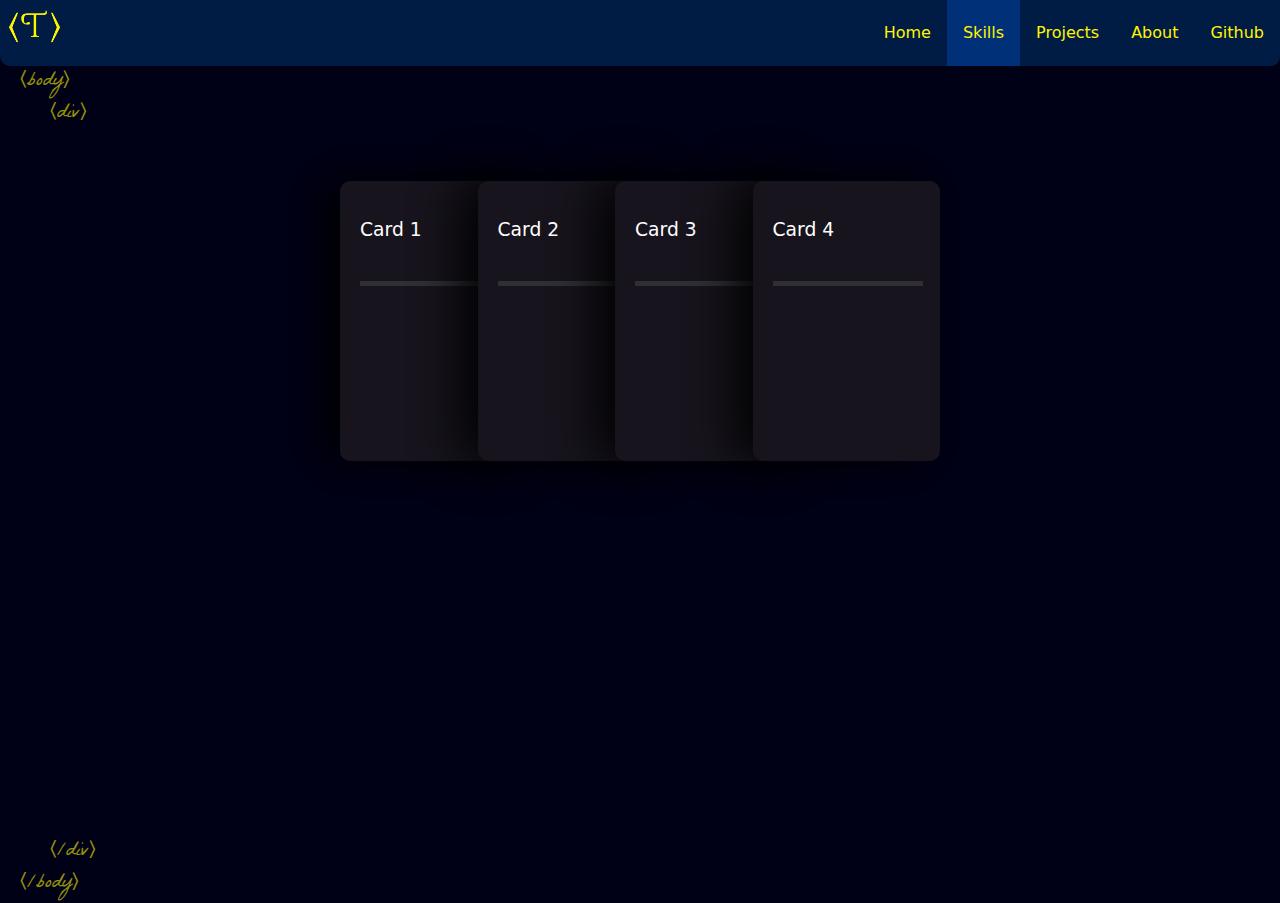
<file: skills.html>
<!DOCTYPE html>
<html lang="en">

<head>
	<meta charset="UTF-8">
	<meta http-equiv="X-UA-Compatible" content="IE=edge">
	<meta name="viewport" content="width=device-width, initial-scale=1.0">
	<!-- google fonts -->
	<link rel="preconnect" href="https://fonts.googleapis.com">
	<link rel="preconnect" href="https://fonts.gstatic.com" crossorigin>
	<link href="https://fonts.googleapis.com/css2?family=Lancelot&display=swap" rel="stylesheet">
	<link rel="preconnect" href="https://fonts.googleapis.com">
	<link href="https://fonts.googleapis.com/css2?family=La+Belle+Aurore&family=Lancelot&display=swap" rel="stylesheet">
	<link
		href="https://fonts.googleapis.com/css2?family=IM+Fell+Great+Primer+SC&family=La+Belle+Aurore&family=Lancelot&display=swap"
		rel="stylesheet">
		<link href='https://fonts.googleapis.com/css?family=Oswald:400,700,300' rel='stylesheet' type='text/css'>
		<link href="https://fonts.googleapis.com/css?family=Open+Sans:300i,400" rel="stylesheet">
		

	<link rel="stylesheet" href="style.css">
	<link rel="stylesheet" href="link.css">
	<title class="logo">
		&#9001;T&#9002; Home
	</title>
</head>

<body>
	<!--! navbar start -->
	<navbar>
		<ul class="topnav">
			<li class="logo"><img src="logo-removebg-preview.png" alt="Logo" width="60px"></li>
			<li class="right"><a href="#about">Github</a></li>
            <li class="right"><a href="#about">About</a></li>
			<li class="right"><a href="projects.html">Projects</a></li>
			<li class="right"><a class="active" href="#news">Skills</a></li>
			<li class="right"><a href="index.html">Home</a></li>
		</ul>
	</navbar>
	<!--! navbar end -->
	<div class="code">&nbsp; &#9001;body&#9002;</div>
	<div class="code">&nbsp;&nbsp;&nbsp;&nbsp; &#9001;div&#9002;</div>

	<!-- <div class="code">&nbsp;&nbsp;&nbsp;&nbsp;&nbsp;&nbsp;&nbsp;&nbsp;&nbsp; &#9001;h1&#9002;</div>
	<div class="code">&nbsp;&nbsp;&nbsp;&nbsp;&nbsp;&nbsp;&nbsp;&nbsp;&nbsp; &#9001;/h1&#9002;</div> -->
		<br><br>
	<!-- cards -->

		<div class="container">
			<div class="card">
				<h3 class="title">Card 1</h3>
				<div class="bar">
					<div class="emptybar"></div>
					<div class="filledbar"></div>
				</div>
				<div class="circle">
					<svg version="1.1" xmlns="http://www.w3.org/2000/svg">
						<circle class="stroke" cx="60" cy="60" r="50" />
					</svg>
				</div>
			</div>
			<div class="card">
				<h3 class="title">Card 2</h3>
				<div class="bar">
					<div class="emptybar"></div>
					<div class="filledbar"></div>
				</div>
				<div class="circle">
					<svg version="1.1" xmlns="http://www.w3.org/2000/svg">
						<circle class="stroke" cx="60" cy="60" r="50" />
					</svg>
				</div>
			</div>
			<div class="card">
				<h3 class="title">Card 3</h3>
				<div class="bar">
					<div class="emptybar"></div>
					<div class="filledbar"></div>
				</div>
				<div class="circle">
					<svg version="1.1" xmlns="http://www.w3.org/2000/svg">
						<circle class="stroke" cx="60" cy="60" r="50" />
					</svg>
				</div>
			</div>
			<div class="card">
				<h3 class="title">Card 4</h3>
				<div class="bar">
					<div class="emptybar"></div>
					<div class="filledbar"></div>
				</div>
				<div class="circle">
					<svg version="1.1" xmlns="http://www.w3.org/2000/svg">
						<circle class="stroke" cx="60" cy="60" r="50" />
					</svg>
				</div>
			</div>
		</div>


	<!-- cards end -->


		<div class="bot">
			<div class="code">&nbsp;&nbsp;&nbsp;&nbsp; &#9001;/div&#9002;</div>
			<div class="code">&nbsp; &#9001;/body&#9002;</div>
		</div>
	<script src="script.js"></script>
</body>

</html>
</file>
<file: style.css>
/* font-family: 'Oswald', sans-serif; */

html {
    background-color: #000117;
}

body {
    font-size: 1.5em;
    line-height: 1.6;
    font-weight: 400;
    font-family: 'lux', sans-serif;
    color: #222;
    overflow-y: scroll;
}

body {
    background-color: #000117;
    color: #FFF500;
    font-family: system-ui, sans-serif;
    font-size: 1rem;
}


.logo,
.main-t,
.copyright-logo {
    color: #FFF500;
    text-decoration: none;
    font-family: 'Lancelot', cursive;
}

.logo {
    padding-top: 5px;
    padding-left: 5px;
}
.copyright-logo{
    font-size: 2rem;
    letter-spacing: -3px;
}
.main-t {
    font-size: 11rem;
    padding: 0;
    letter-spacing: -2rem;

}

.code {
    color: #FFF500;
    text-decoration: none;
    font-size: 20px;
    opacity: 0.6;
    font-family: 'La Belle Aurore', cursive;
}

ul {
    list-style-type: none;
    margin: 0;
    padding: 0;
}

.navbar {
    background-color: #001C45;
}

.main-heading {
    font-size: 7rem;
    /* font-family: 'Lancelot', cursive; */
    font-family: 'IM Fell Great Primer SC', serif;
    color: aliceblue;

}

.main-heading::before {
    font-family: 'La Bella Aurore', cursive;
    color: #FFF500;
    position: absolute;
    margin-top: -40px;
    left: 15px;
    opacity: 0.6;
}

.main-heading::after {
    font-family: 'La Bella Aurore', cursive;
    color: #FFF500;
    position: absolute;
    margin-top: 18px;
    margin-left: 20px;
    animation: fadIn 1s 1.7s;

}

.grid {
    display: grid;
    gap: 1.5rem;
    grid-template-columns: 1fr 1fr;
}



/* -------------------------------------- */
body {
    margin: 0;
}


.contact{
    position: absolute;
    left: 50%;
    transform: translate(-50%,-50%);
    display: inline-block;
    text-align: center;
}
.copyright{
    position: absolute;
    left: 50%;
    transform: translate(-50%,-50%);
    display: inline-block;
    text-align: center;

}



a{
    color: #FFF500;
  }




ul.topnav {
    list-style-type: none;
    margin: 0;
    padding: 0;
    overflow: hidden;
    background-color: #001C45;
    border-bottom-left-radius: 10px;
    border-bottom-right-radius: 9px;
}

ul.topnav li {
    float: left;
}

ul.topnav li a {
    display: block;
    color: #FFF500;
    text-align: center;
    padding: 20px 16px;
    text-decoration: none;
}

ul.topnav li a:hover:not(.active) {
    background-color: #111;
}

ul.topnav li a.active {
    background-color: #003077;
}

ul.topnav li.right {
    float: right;
}

@media screen and (max-width: 600px) {

    ul.topnav li.right,
    ul.topnav li {
        float: none;
    }
}



















/* -------------------------------- 

File#: _1_confetti-button
Title: Confetti Button

-------------------------------- */
/* reset */

/* variables */
:root {
    /* colors */
    --cb1-color-primary-hsl: 250, 84%, 54%;
    --cb1-color-bg-hsl: 0, 0%, 100%;
    --cb1-color-contrast-high-hsl: 230, 7%, 23%;
    --cb1-color-contrast-higher-hsl: 230, 13%, 9%;
    --cb1-color-accent-hsl: 342, 89%, 48%;
    --cb1-color-warning-hsl: 35, 79%, 66%;
    --cb1-color-bg-dark-hsl: 240, 4%, 95%;
    --cb1-color-bg-lighter-hsl: 0, 0%, 100%;
    --cb1-color-white-hsl: 0, 0%, 100%;
    --cb1-color-black-hsl: 231, 15%, 9%;
    --cb1-color-bg-light-hsl: 0, 0%, 100%;

    /* spacing */
    --cb1-space-sm: 0.75rem;
    --cb1-space-2xs: 0.375rem;
}

@media(min-width: 64rem) {
    :root {
        /* spacing */
        --cb1-space-sm: 1.125rem;
        --cb1-space-2xs: 0.5625rem;
    }
}

/* buttons */
.cb1-btn {
    position: relative;
    display: inline-flex;
    justify-content: center;
    align-items: center;
    font-size: 1em;
    white-space: nowrap;
    text-decoration: none;
    /* background: hsl(var(--cb1-color-bg-dark-hsl)); */
    /* color: hsl(var(--cb1-color-contrast-higher-hsl)); */
    cursor: pointer;
    text-decoration: none;
    line-height: 1.2;
    -webkit-font-smoothing: antialiased;
    -moz-osx-font-smoothing: grayscale;
    transition: all 0.2s ease;
    will-change: transform;
    padding: var(--cb1-space-2xs) var(--cb1-space-sm);
    border-radius: 0.25em;
}

.cb1-btn:focus-visible {
    /* box-shadow: 0px 0px 0px 2px hsl(var(--cb1-color-bg-hsl)), 0px 0px 0px 4px hsla(var(--cb1-color-contrast-higher-hsl), 0.15); */
    outline: none;
}

.cb1-btn:active {
    transform: translateY(2px);
}

.cb1-btn--subtle {
    background: #001C45;
}

.cb1-btn--subtle:hover {
    background: #001C45;
}


/* component */
.confetti-btn__icon {
    display: none;
}

@supports (--css: variables) {
    .confetti-btn__icon {
        --cb1-size: 16px;
        display: block;
        width: var(--cb1-size);
        height: var(--cb1-size);
        position: absolute;
        top: calc(var(--conf-btn-click-y, 50%) - var(--cb1-size)/2);
        left: calc(var(--conf-btn-click-x, 50%) - var(--cb1-size)/2);
        pointer-events: none;
        overflow: visible;
    }

    .confetti-btn__icon * {
        -webkit-transform-origin: calc(var(--cb1-size)/2);
        transform-origin: calc(var(--cb1-size)/2);
        opacity: 0;
    }
}

.confetti-btn--animate .confetti-btn__icon {
    --confetti-btn-animation-duration: 1s;
}

.confetti-btn--animate .confetti-btn__icon .conf-btn-svg-item-0 {
    -webkit-animation: confetti-btn-item-0-anim var(--confetti-btn-animation-duration) cubic-bezier(0.215, 0.61, 0.355, 1);
    animation: confetti-btn-item-0-anim var(--confetti-btn-animation-duration) cubic-bezier(0.215, 0.61, 0.355, 1);
}

.confetti-btn--animate .confetti-btn__icon .conf-btn-svg-item-1 {
    -webkit-animation: confetti-btn-item-1-anim var(--confetti-btn-animation-duration) cubic-bezier(0.215, 0.61, 0.355, 1);
    animation: confetti-btn-item-1-anim var(--confetti-btn-animation-duration) cubic-bezier(0.215, 0.61, 0.355, 1);
}

.confetti-btn--animate .confetti-btn__icon .conf-btn-svg-item-2 {
    -webkit-animation: confetti-btn-item-2-anim var(--confetti-btn-animation-duration) cubic-bezier(0.215, 0.61, 0.355, 1);
    animation: confetti-btn-item-2-anim var(--confetti-btn-animation-duration) cubic-bezier(0.215, 0.61, 0.355, 1);
}

.confetti-btn--animate .confetti-btn__icon .conf-btn-svg-item-3 {
    -webkit-animation: confetti-btn-item-3-anim var(--confetti-btn-animation-duration) cubic-bezier(0.215, 0.61, 0.355, 1);
    animation: confetti-btn-item-3-anim var(--confetti-btn-animation-duration) cubic-bezier(0.215, 0.61, 0.355, 1);
}

.confetti-btn--animate .confetti-btn__icon .conf-btn-svg-item-4 {
    -webkit-animation: confetti-btn-item-4-anim var(--confetti-btn-animation-duration) cubic-bezier(0.215, 0.61, 0.355, 1);
    animation: confetti-btn-item-4-anim var(--confetti-btn-animation-duration) cubic-bezier(0.215, 0.61, 0.355, 1);
}

.confetti-btn--animate .confetti-btn__icon .conf-btn-svg-item-5 {
    -webkit-animation: confetti-btn-item-5-anim var(--confetti-btn-animation-duration) cubic-bezier(0.215, 0.61, 0.355, 1);
    animation: confetti-btn-item-5-anim var(--confetti-btn-animation-duration) cubic-bezier(0.215, 0.61, 0.355, 1);
}

@-webkit-keyframes confetti-btn-item-0-anim {
    0% {
        opacity: 0;
    }

    50% {
        opacity: 0.2;
    }

    100% {
        opacity: 0;
        -webkit-transform: scale(2);
        transform: scale(2);
    }
}

@keyframes confetti-btn-item-0-anim {
    0% {
        opacity: 0;
    }

    50% {
        opacity: 0.2;
    }

    100% {
        opacity: 0;
        -webkit-transform: scale(2);
        transform: scale(2);
    }
}

@-webkit-keyframes confetti-btn-item-1-anim {
    0% {
        opacity: 0;
    }

    50% {
        opacity: 1;
    }

    100% {
        opacity: 0;
        -webkit-transform: translateY(-50px) scale(0.8) rotate(-3deg);
        transform: translateY(-50px) scale(0.8) rotate(-3deg);
    }
}

@keyframes confetti-btn-item-1-anim {
    0% {
        opacity: 0;
    }

    50% {
        opacity: 1;
    }

    100% {
        opacity: 0;
        -webkit-transform: translateY(-50px) scale(0.8) rotate(-3deg);
        transform: translateY(-50px) scale(0.8) rotate(-3deg);
    }
}

@-webkit-keyframes confetti-btn-item-2-anim {
    0% {
        opacity: 0;
    }

    50% {
        opacity: 1;
    }

    100% {
        opacity: 0;
        -webkit-transform: translateY(-44px) translateX(20px) scale(0.7) rotate(5deg);
        transform: translateY(-44px) translateX(20px) scale(0.7) rotate(5deg);
    }
}

@keyframes confetti-btn-item-2-anim {
    0% {
        opacity: 0;
    }

    50% {
        opacity: 1;
    }

    100% {
        opacity: 0;
        -webkit-transform: translateY(-44px) translateX(20px) scale(0.7) rotate(5deg);
        transform: translateY(-44px) translateX(20px) scale(0.7) rotate(5deg);
    }
}

@-webkit-keyframes confetti-btn-item-3-anim {
    0% {
        opacity: 0;
    }

    50% {
        opacity: 1;
    }

    100% {
        opacity: 0;
        -webkit-transform: translateY(-36px) translateX(-20px) scale(0.6) rotate(-9deg);
        transform: translateY(-36px) translateX(-20px) scale(0.6) rotate(-9deg);
    }
}

@keyframes confetti-btn-item-3-anim {
    0% {
        opacity: 0;
    }

    50% {
        opacity: 1;
    }

    100% {
        opacity: 0;
        -webkit-transform: translateY(-36px) translateX(-20px) scale(0.6) rotate(-9deg);
        transform: translateY(-36px) translateX(-20px) scale(0.6) rotate(-9deg);
    }
}

@-webkit-keyframes confetti-btn-item-4-anim {
    0% {
        opacity: 0;
    }

    50% {
        opacity: 1;
    }

    100% {
        opacity: 0;
        -webkit-transform: translateY(-20px) translateX(10px) scale(0.8) rotate(-12deg);
        transform: translateY(-20px) translateX(10px) scale(0.8) rotate(-12deg);
    }
}

@keyframes confetti-btn-item-4-anim {
    0% {
        opacity: 0;
    }

    50% {
        opacity: 1;
    }

    100% {
        opacity: 0;
        -webkit-transform: translateY(-20px) translateX(10px) scale(0.8) rotate(-12deg);
        transform: translateY(-20px) translateX(10px) scale(0.8) rotate(-12deg);
    }
}

@-webkit-keyframes confetti-btn-item-5-anim {
    0% {
        opacity: 0;
    }

    50% {
        opacity: 1;
    }

    100% {
        opacity: 0;
        -webkit-transform: translateY(-12px) translateX(-10px) scale(0.9) rotate(7deg);
        transform: translateY(-12px) translateX(-10px) scale(0.9) rotate(7deg);
    }
}

@keyframes confetti-btn-item-5-anim {
    0% {
        opacity: 0;
    }

    50% {
        opacity: 1;
    }

    100% {
        opacity: 0;
        -webkit-transform: translateY(-12px) translateX(-10px) scale(0.9) rotate(7deg);
        transform: translateY(-12px) translateX(-10px) scale(0.9) rotate(7deg);
    }
}
</file>
<file: index.css>
.scrolling-words-container {
    /* display: flex; */
    /* align-items: flex-start; */
    font-size: 7rem;
    font-weight: 600;
}

.scrolling-words-box {
    height: 9.6rem;
    margin: auto;
    overflow: hidden;
}

.scrolling-words-box ul {
    margin: 0 0.625rem;
    padding: 0;
    animation: scrollUp 4s infinite;
}

.scrolling-words-box ul li {
    display: flex;
    /* align-items: center; */
    /* justify-content: flex-end; */
    height: 3rem;
    list-style: none;
}

@keyframes scrollUp {

    25%,
    30% {
        transform: translateY(-20%);
    }

    40%,
    50% {
        transform: translateY(-40%);
    }

    65%,
    75% {
        transform: translateY(-60%);
    }

    90%,
    100% {
        transform: translateY(-80%);
    }
}
</file>
<file: link.css>
.container {
    position: absolute;
    height: 300px;
    width: 600px;
    /* top: 60px; */
    left: calc(50% - 300px);
    display: flex;
}

.card {
    /* display: flex; */
    height: 280px;
    width: 200px;
    background-color: #17141d;
    border-radius: 10px;
    box-shadow: -1rem 0 3rem #000;
    /*   margin-left: -50px; */
    transition: 0.4s ease-out;
    position: relative;
    left: 0px;
}
.bot{
    position: absolute;
    bottom: 0;
}
.card:not(:first-child) {
    margin-left: -50px;
}

.card:hover {
    transform: translateY(-20px);
    transition: 0.4s ease-out;
}

.card:hover~.card {
    position: relative;
    left: 50px;
    transition: 0.4s ease-out;
}

.title {
    color: white;
    font-weight: 300;
    position: absolute;
    left: 20px;
    top: 15px;
}

.bar {
    position: absolute;
    top: 100px;
    left: 20px;
    height: 5px;
    width: 150px;
}

.emptybar {
    background-color: #2e3033;
    width: 100%;
    height: 100%;
}

.filledbar {
    position: absolute;
    top: 0px;
    z-index: 3;
    width: 0px;
    height: 100%;
    background: rgb(0, 154, 217);
    background: linear-gradient(90deg, rgba(0, 154, 217, 1) 0%, rgba(217, 147, 0, 1) 65%, rgba(255, 186, 0, 1) 100%);
    transition: 0.6s ease-out;
}

.card:hover .filledbar {
    width: 120px;
    transition: 0.4s ease-out;
}

.circle {
    position: absolute;
    top: 150px;
    left: calc(50% - 60px);
}

.stroke {
    stroke: white;
    stroke-dasharray: 360;
    stroke-dashoffset: 360;
    transition: 0.6s ease-out;
}

svg {
    fill: #17141d;
    stroke-width: 2px;
}

.card:hover .stroke {
    stroke-dashoffset: 100;
    transition: 0.6s ease-out;
}
</file>
